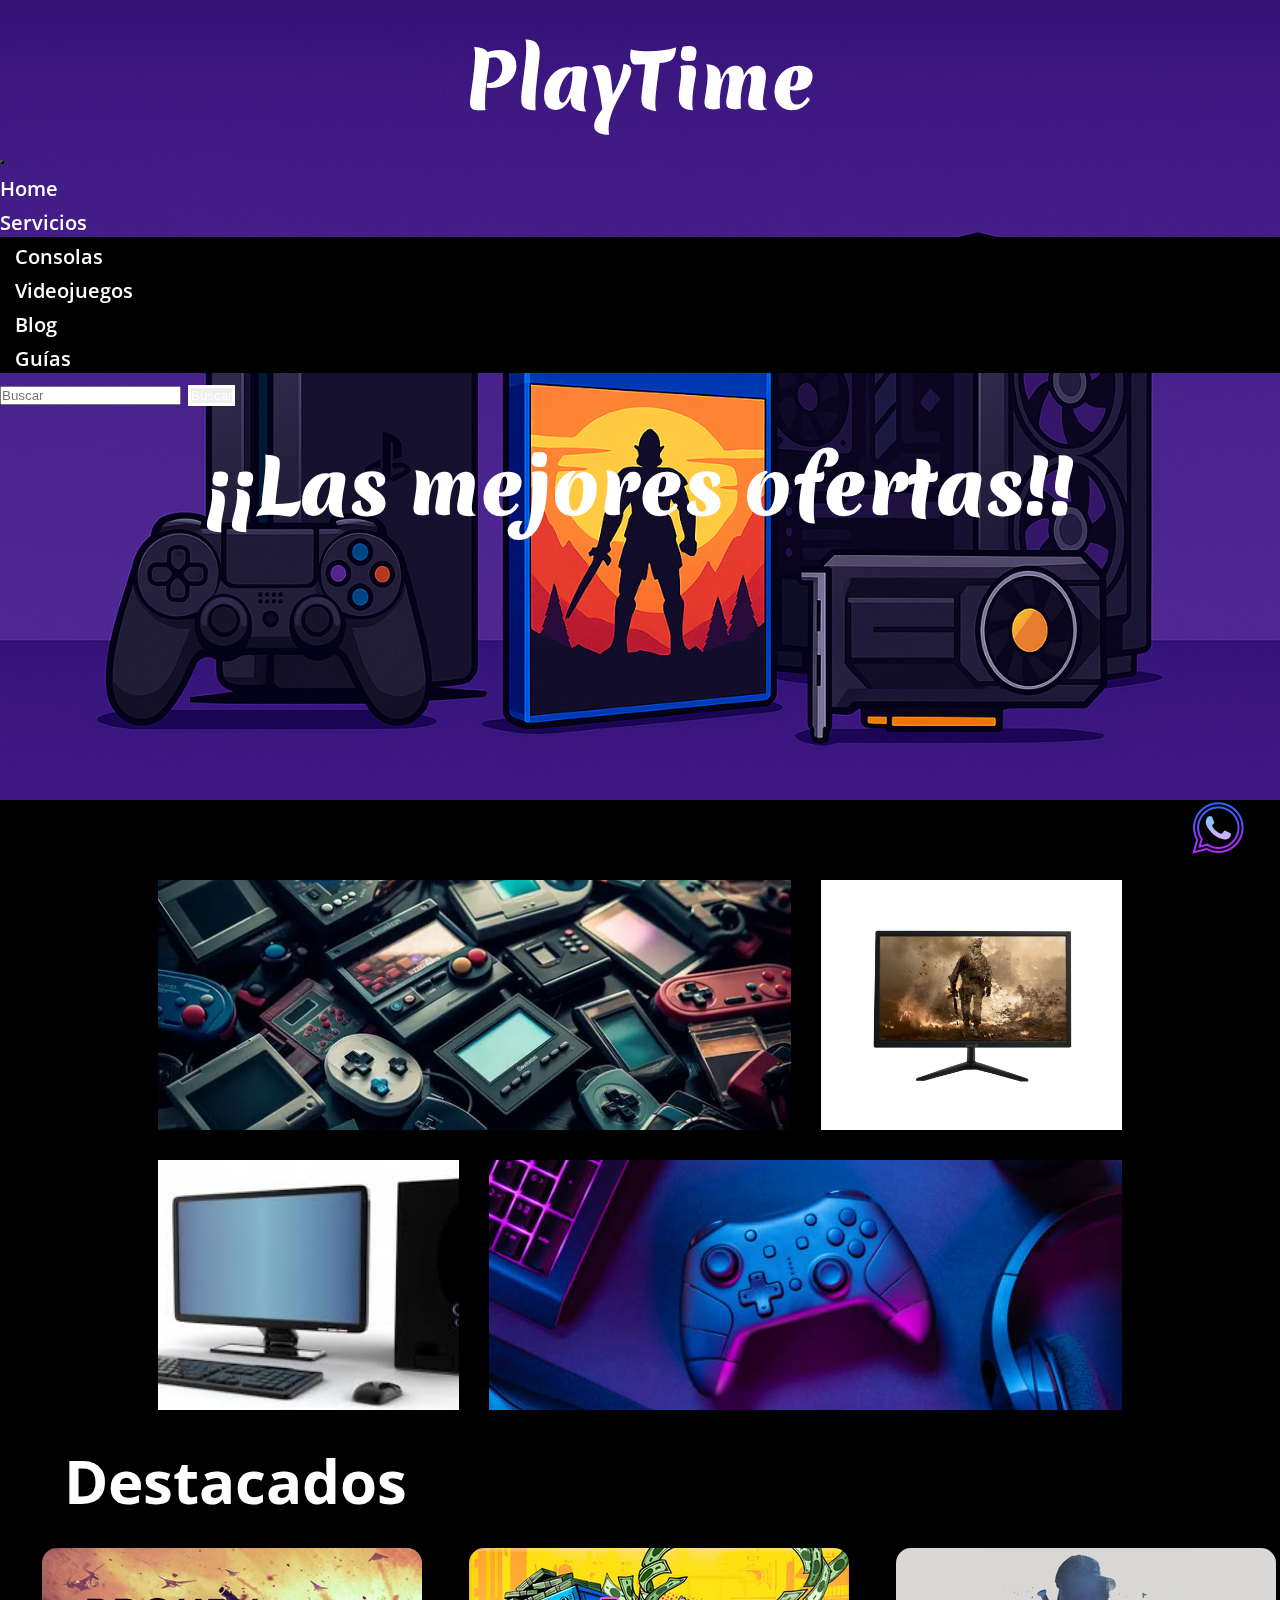
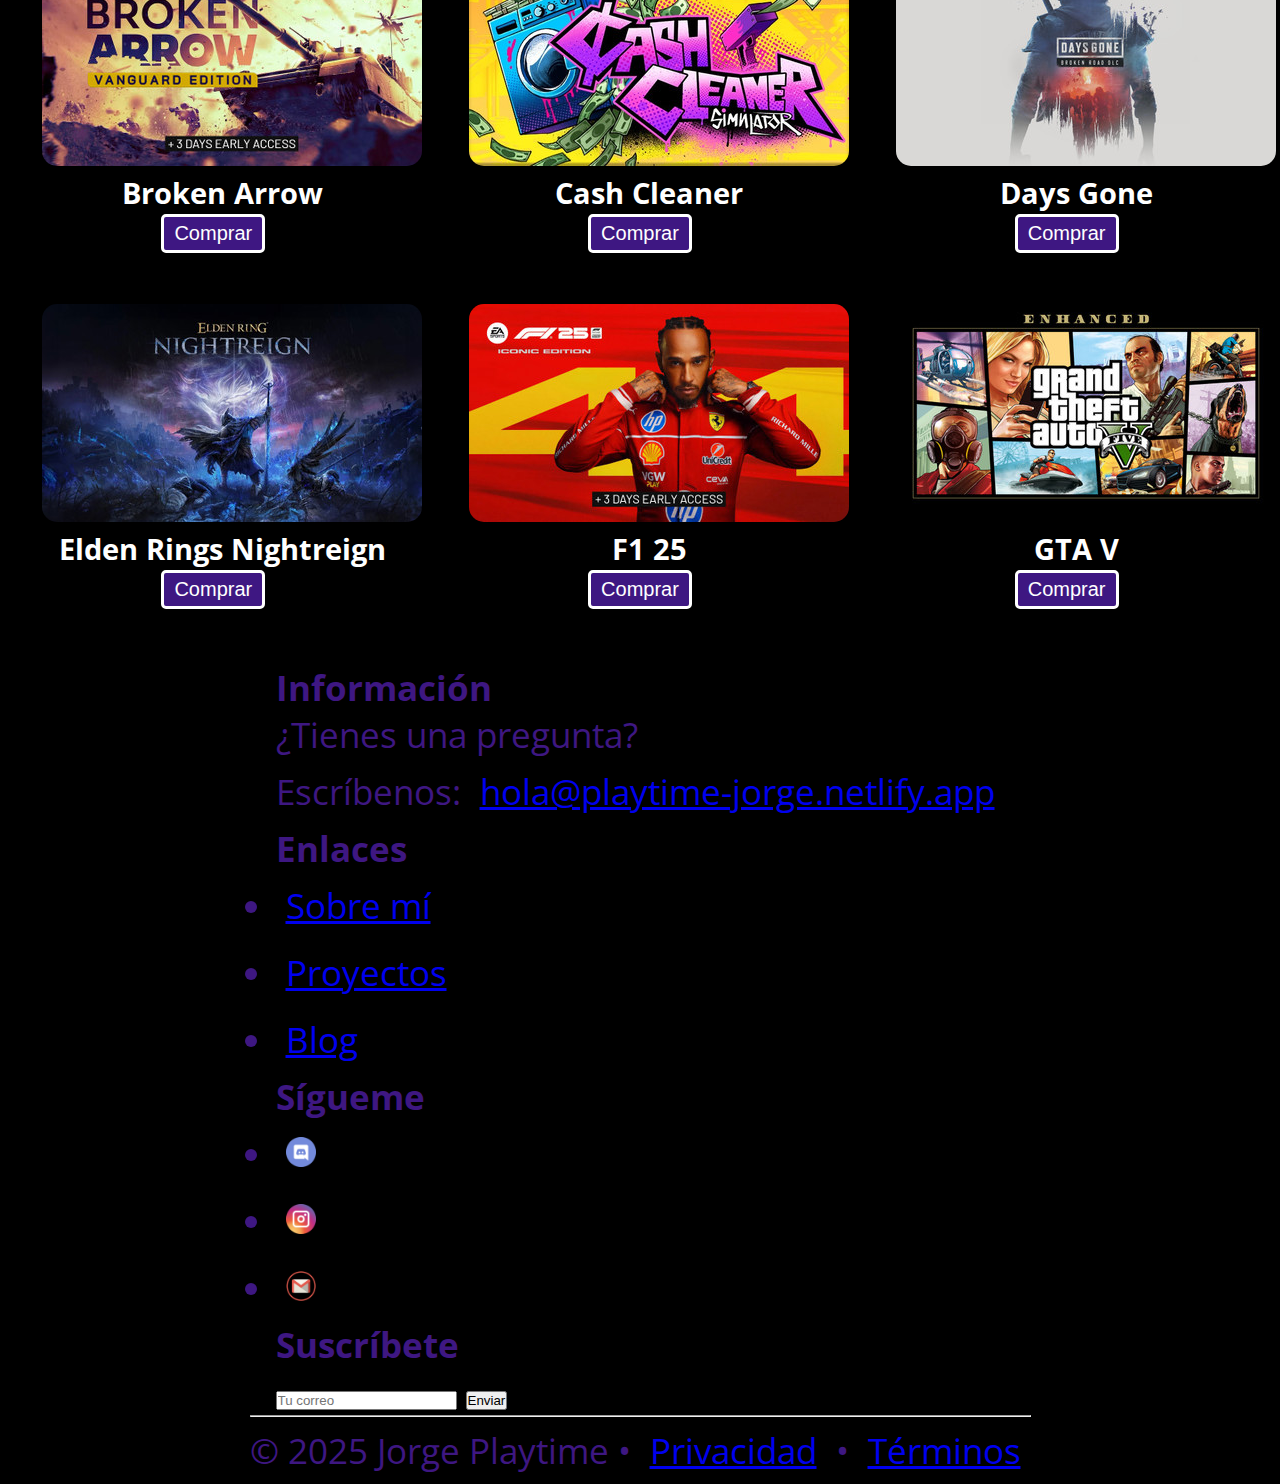
<file: index.html>
<!DOCTYPE html>
<html lang="en">

<head>
    <meta charset="UTF-8" />
    <meta name="viewport" content="width=device-width, initial-scale=1.0" />
    <link rel="icon" href="./img/favicon.png">
    <meta name="description"
        content="PlayTime es tu tienda online para comprar videojuegos y consolas con las mejores ofertas. Descubre títulos como GTA V, Elden Ring, Days Gone y muchos más." />
    <meta name="keywords"
        content="videojuegos, consolas, ofertas videojuegos, PlayStation, instant gaming, Nintendo, comprar juegos, GTA V, Elden Ring, Days Gone, tienda de videojuegos, PlayTime" />
    <meta name="description"
        content="PlayTime es tu tienda online para comprar videojuegos y consolas con las mejores ofertas. Descubre títulos como GTA V, Elden Ring, Days Gone y muchos más." />
    <title>Ofertas de Videojuegos y Consolas</title>
    <link href="https://cdn.jsdelivr.net/npm/bootstrap@5.3.6/dist/css/bootstrap.min.css" rel="stylesheet"
        integrity="sha384-4Q6Gf2aSP4eDXB8Miphtr37CMZZQ5oXLH2yaXMJ2w8e2ZtHTl7GptT4jmndRuHDT" crossorigin="anonymous" />
    <link rel="stylesheet" href="./css/style.css"> <!--CSS-->
</head>

<body>
    <header class="home-header">
        <!--Navegador-->
        <nav class="navbar navbar-expand-lg">
            <div class="container-fluid">
                <a class="navbar-white" href="#">
                    <h1>PlayTime</h1>
                </a>
                <button class="navbar-toggler" type="button" data-bs-toggle="collapse"
                    data-bs-target="#navbarSupportedContent" aria-controls="navbarSupportedContent"
                    aria-expanded="false" aria-label="Toggle navigation">
                    <span class="navbar-toggler-icon "></span>
                </button>
                <div class="collapse navbar-collapse" id="navbarSupportedContent">
                    <ul class="navbar-nav me-auto mb-2 mb-lg-0">
                        <li class="nav-item">
                            <a class="nav-link active underline" aria-current="page" href="./index.html">Home</a>
                        </li>
                        <li class="nav-item dropdown">
                            <a class="nav-link dropdown-toggle underline" href="#" role="button"
                                data-bs-toggle="dropdown" aria-expanded="false">Servicios</a>
                            <ul class="dropdown-menu">
                                <li>
                                    <a class="dropdown-item" href="./pages/Consolas.html">Consolas</a>
                                </li>
                                <li>
                                    <a class="dropdown-item" href="./pages/Videojuegos.html">Videojuegos</a>
                                </li>
                                <li>
                                    <a class="dropdown-item" href="./pages/Blog.html">Blog</a>
                                </li>
                                <li>
                                    <a class="dropdown-item" href="./pages/Guias.html">Guías</a>
                                </li>
                            </ul>
                        </li>
                    </ul>
                    <form class="d-flex" role="search">
                        <input class="form-control me-2" type="search" placeholder="Buscar" aria-label="Search" />
                        <button class="btn boton" type="submit">
                            Buscar
                        </button>
                    </form>
                </div>
            </div>
        </nav>
        <h1>¡¡Las mejores ofertas!!</h1>
    </header>
    <main class="header-main">
        <section class="grids-header">
            <img class="grids-span" src="./img/grids1.jpg" alt="mandos de consolas">
            <img src="./img/grids3.jpg" alt="monitor de computadora">
            <img src="./img/grids4.jfif" alt="pc de escritorio">
            <img class="grids-span" src="./img/grids2.jpg" alt="mando de consola ">
        </section>
        <h2>Destacados</h2>
        <section class="hero">
            <article>
                <img src="./img/destacados1.jpg" alt="juego broken arrow" />
                <h3>Broken Arrow</h3>
                <button>Comprar</button>
            </article>
            <article>
                <img src="./img/destacados2.jpg" alt="juego cash cleaner" />
                <h3>Cash Cleaner</h3>
                <button>Comprar</button>
            </article>
            <article>
                <img src="./img/destacados3.jpg" alt="juego days gone" />
                <h3>Days Gone</h3>
                <button>Comprar</button>
            </article>
        </section>
        <section class="hero">
            <article>
                <img src="./img/destacados4.jpg" alt="juego elden rings nightreign" />
                <h3>Elden Rings Nightreign</h3>
                <button>Comprar</button>
            </article>
            <article>
                <img src="./img/destacados5.jpg" alt="juego F1 25" />
                <h3>F1 25</h3>
                <button>Comprar</button>
            </article>
            <article>
                <img src="./img/destacados6.jpg" alt="juego GTA V" />
                <h3>GTA V</h3>
                <button>Comprar</button>
            </article>
        </section>
    </main>
    <footer class="site-footer">
        <section class="footer-top">
            <article class="footer-col">
                <h4>Información</h4>
                <p>¿Tienes una pregunta? <br>
                    Escríbenos: <a href="mailto:hola@playtime-jorge.netlify.app">hola@playtime-jorge.netlify.app</a>
                </p>
            </article>
            <article class="footer-col">
                <h4>Enlaces</h4>
                <ul>
                    <li><a href="/sobre-mi">Sobre mí</a></li>
                    <li><a href="/proyectos">Proyectos</a></li>
                    <li><a href="/blog">Blog</a></li>
                </ul>
            </article>
            <article class="footer-col">
                <h4>Sígueme</h4>
                <ul class="social-icons">
                    <li><a href="Discord" aria-label="Discord"><i class="icon-discord"></i><img src="./img/discord.png"
                                width="30px" height="30px" alt="Discord" /></a></li>
                    <li><a href="Instragram" aria-label="Instagram"><i class="icon-instagram"></i><img
                                src="./img/instagram.png" width="30px" height="30px" alt="Instagram" /></a></li>
                    <li><a href="Gmail" aria-label="Gmail"><i class="icon-gmail"></i><img src="./img/gmail.png"
                                width="30px" height="30px" alt="gmail" /></a></li>
                </ul>
                <h4>Suscríbete</h4>
                <form action="#" method="post" class="subscribe-form">
                    <input type="email" placeholder="Tu correo" required>
                    <button type="submit">Enviar</button>
                </form>
            </article>
        </section>
        <section class="footer-bottom">
            <hr>
            <p>© 2025 Jorge Playtime • <a href="/privacidad">Privacidad</a> • <a href="/terminos">Términos</a></p>
        </section>
        <section class="wsp">
            <a href=""><img src="./img/wsp.png" alt="WhatsApp" /></a>
        </section>
    </footer>
    <script src="https://cdn.jsdelivr.net/npm/bootstrap@5.3.6/dist/js/bootstrap.bundle.min.js"
        integrity="sha384-j1CDi7MgGQ12Z7Qab0qlWQ/Qqz24Gc6BM0thvEMVjHnfYGF0rmFCozFSxQBxwHKO"
        crossorigin="anonymous"></script>
</body>

</html>
</file>
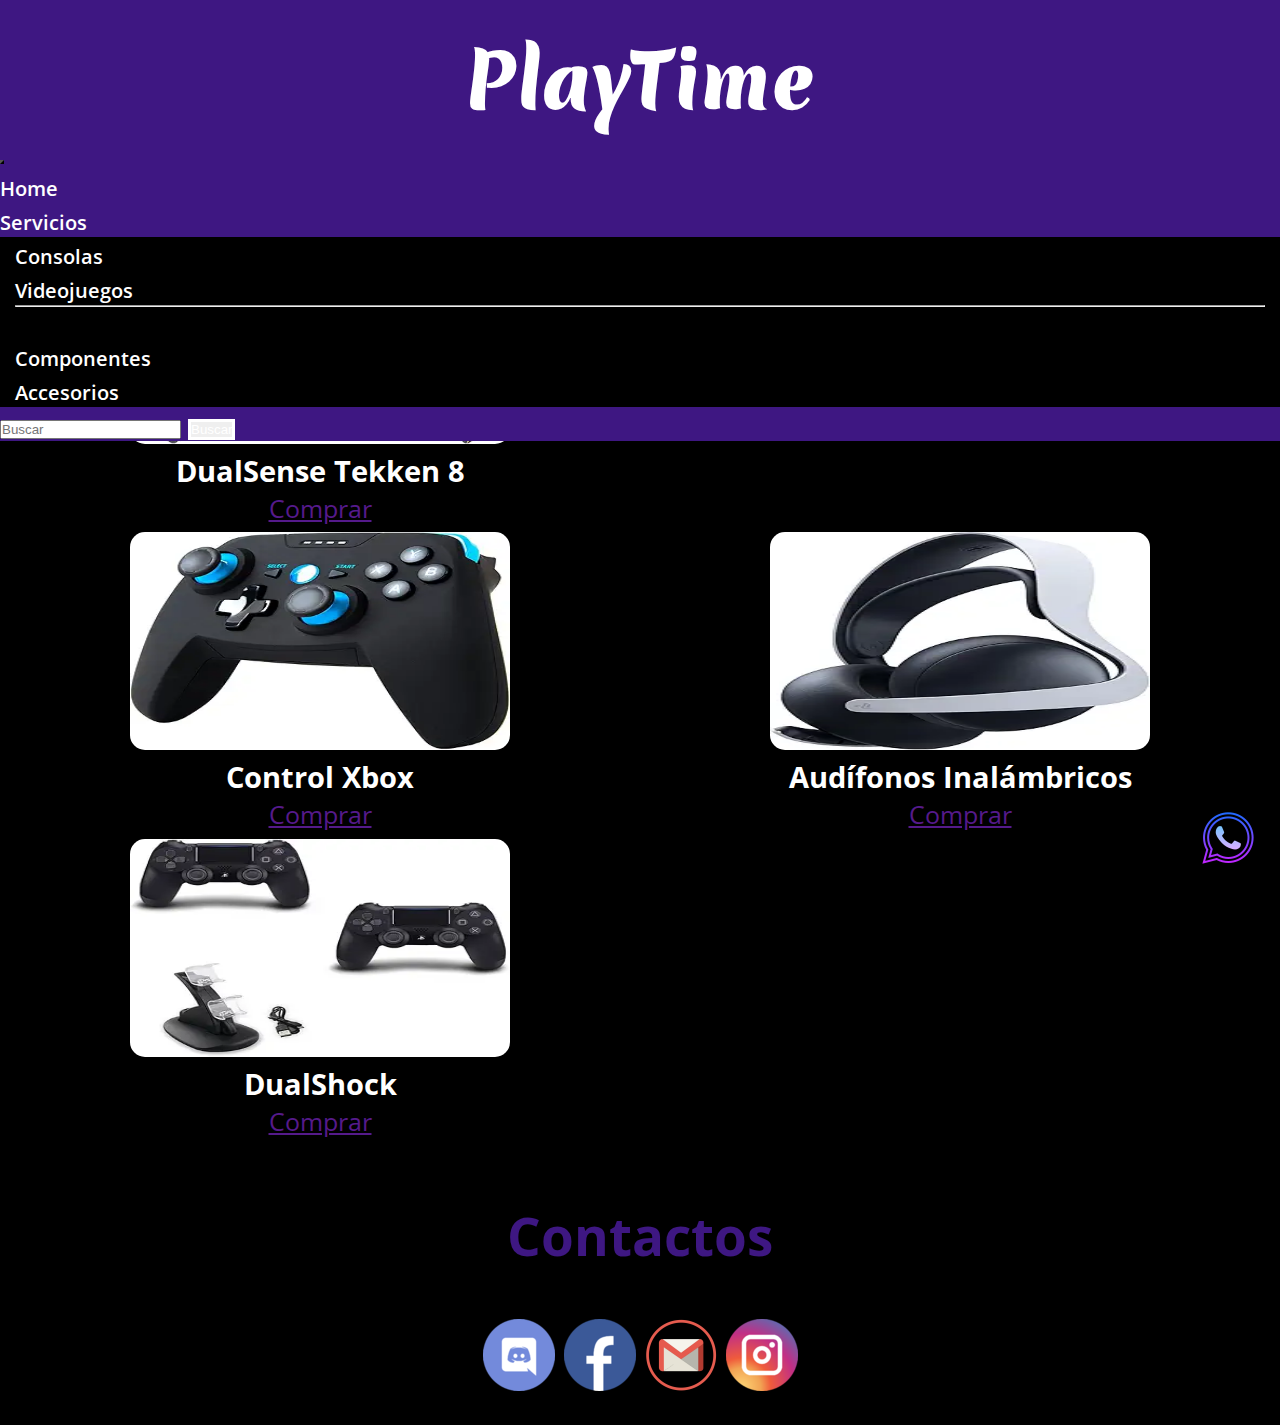
<file: pages/Accesorios.html>
<!DOCTYPE html>
<html lang="en">

<head>
    <meta charset="UTF-8">
    <meta name="viewport" content="width=device-width, initial-scale=1.0">
    <title>Document</title>
    <link href="https://cdn.jsdelivr.net/npm/bootstrap@5.3.6/dist/css/bootstrap.min.css" rel="stylesheet"
        integrity="sha384-4Q6Gf2aSP4eDXB8Miphtr37CMZZQ5oXLH2yaXMJ2w8e2ZtHTl7GptT4jmndRuHDT" crossorigin="anonymous" />
    <link rel="stylesheet" href="../css/style.css"> <!--CSS-->
</head>

<body>
    <header class="pages-height">
        <nav class="navbar navbar-expand-lg back-color">
            <div class="container-fluid">
                <a class="navbar-white" href="#">
                    <h1>PlayTime</h1>
                </a>
                <button class="navbar-toggler" type="button" data-bs-toggle="collapse"
                    data-bs-target="#navbarSupportedContent" aria-controls="navbarSupportedContent"
                    aria-expanded="false" aria-label="Toggle navigation">
                    <span class="navbar-toggler-icon "></span>
                </button>
                <div class="collapse navbar-collapse" id="navbarSupportedContent">
                    <ul class="navbar-nav me-auto mb-2 mb-lg-0">
                        <li class="nav-item">
                            <a class="nav-link active" aria-current="page" href="../index.html">Home</a>
                        </li>
                        <li class="nav-item dropdown">
                            <a class="nav-link dropdown-toggle" href="#" role="button" data-bs-toggle="dropdown"
                                aria-expanded="false">
                                Servicios
                            </a>
                            <ul class="dropdown-menu">
                                <li><a class="dropdown-item" href="./Consolas.html">Consolas</a></li>
                                <li>
                                    <a class="dropdown-item" href="./Videojuegos.html">Videojuegos</a>
                                </li>
                                <li>
                                    <hr class="dropdown-divider" />
                                </li>
                                <li>
                                    <a class="dropdown-item" href="./Componentes.html">Componentes</a>
                                </li>
                                <li>
                                    <a class="dropdown-item" href="./Accesorios.html">Accesorios</a>
                                </li>
                            </ul>
                        </li>
                    </ul>
                    <form class="d-flex" role="search">
                        <input class="form-control me-2" type="search" placeholder="Buscar" aria-label="Search" />
                        <button class="btn boton" type="submit">
                            Buscar
                        </button>
                    </form>
                </div>
            </div>
        </nav>
    </header>
    <main class="hero">
        <div class="consola">
            <article>
                <img src="../img/consola1.webp" alt="">
                <h3>DualSense Tekken 8</h3>
                <a href="">Comprar</a>
            </article>
            <article>
                <img src="../img/consola10.webp" alt="">
                <h3>Control Xbox</h3>
                <a href="">Comprar</a>
            </article>
            <article>
                <img src="../img/consola9.webp" alt="">
                <h3>DualShock</h3>
                <a href="">Comprar</a>
            </article>
        </div>
        <div class="consola">
            <article>
                <img src="../img/consola6.webp" alt="">
                <h3>Audífonos Inalámbricos</h3>
                <a href="">Comprar</a>
            </article>
        </div>
    </main>
    <footer>
        <h2>Contactos</h2>
        <div>
            <a href=""><img src="../img/discord.png" alt=""></a>
            <a href=""><img src="../img/facebook.png" alt=""></a>
            <a href=""><img src="../img/gmail.png" alt=""></a>
            <a href=""><img src="../img/instagram.png" alt=""></a>
        </div>
        <div class="wsp">
            <a href=""><img src="../img/wsp.png" alt=""></a>
        </div>
    </footer>
    <script src="https://cdn.jsdelivr.net/npm/bootstrap@5.3.6/dist/js/bootstrap.bundle.min.js"
        integrity="sha384-j1CDi7MgGQ12Z7Qab0qlWQ/Qqz24Gc6BM0thvEMVjHnfYGF0rmFCozFSxQBxwHKO"
        crossorigin="anonymous"></script>

</body>

</html>
</file>
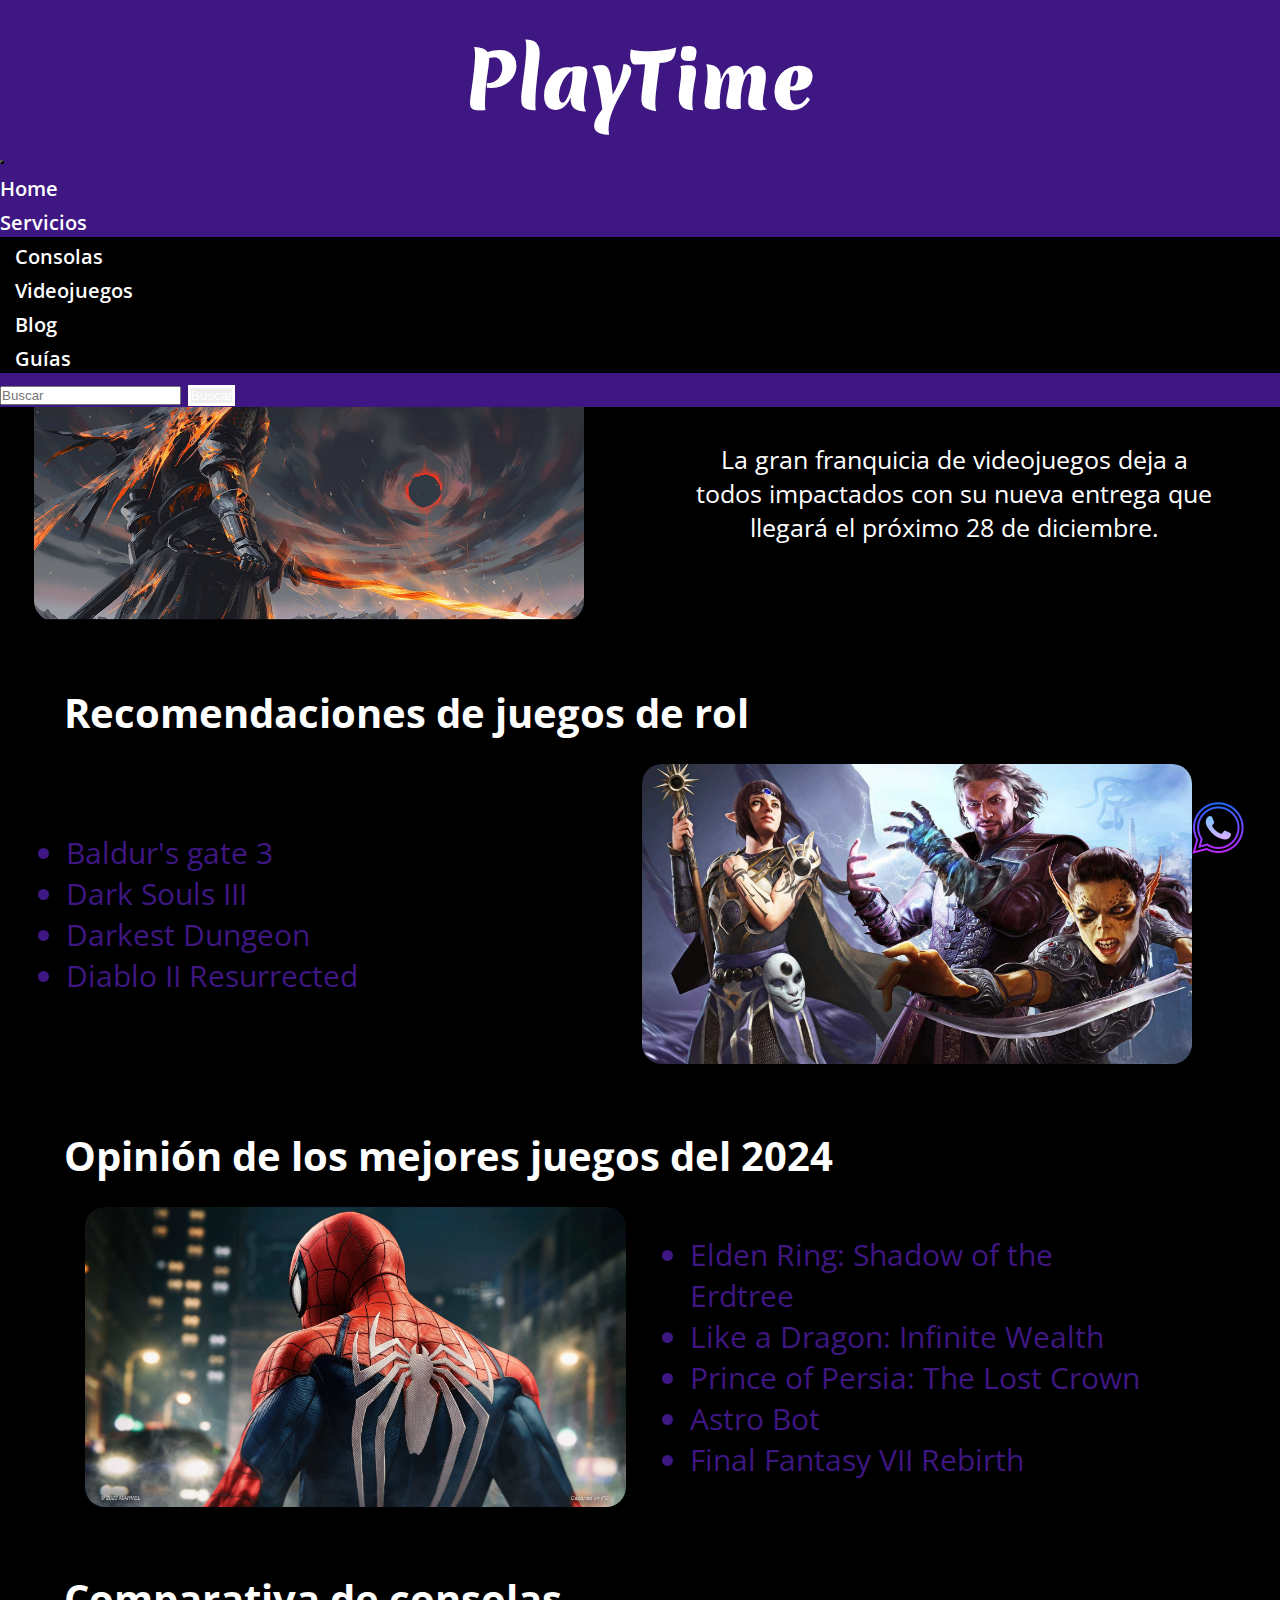
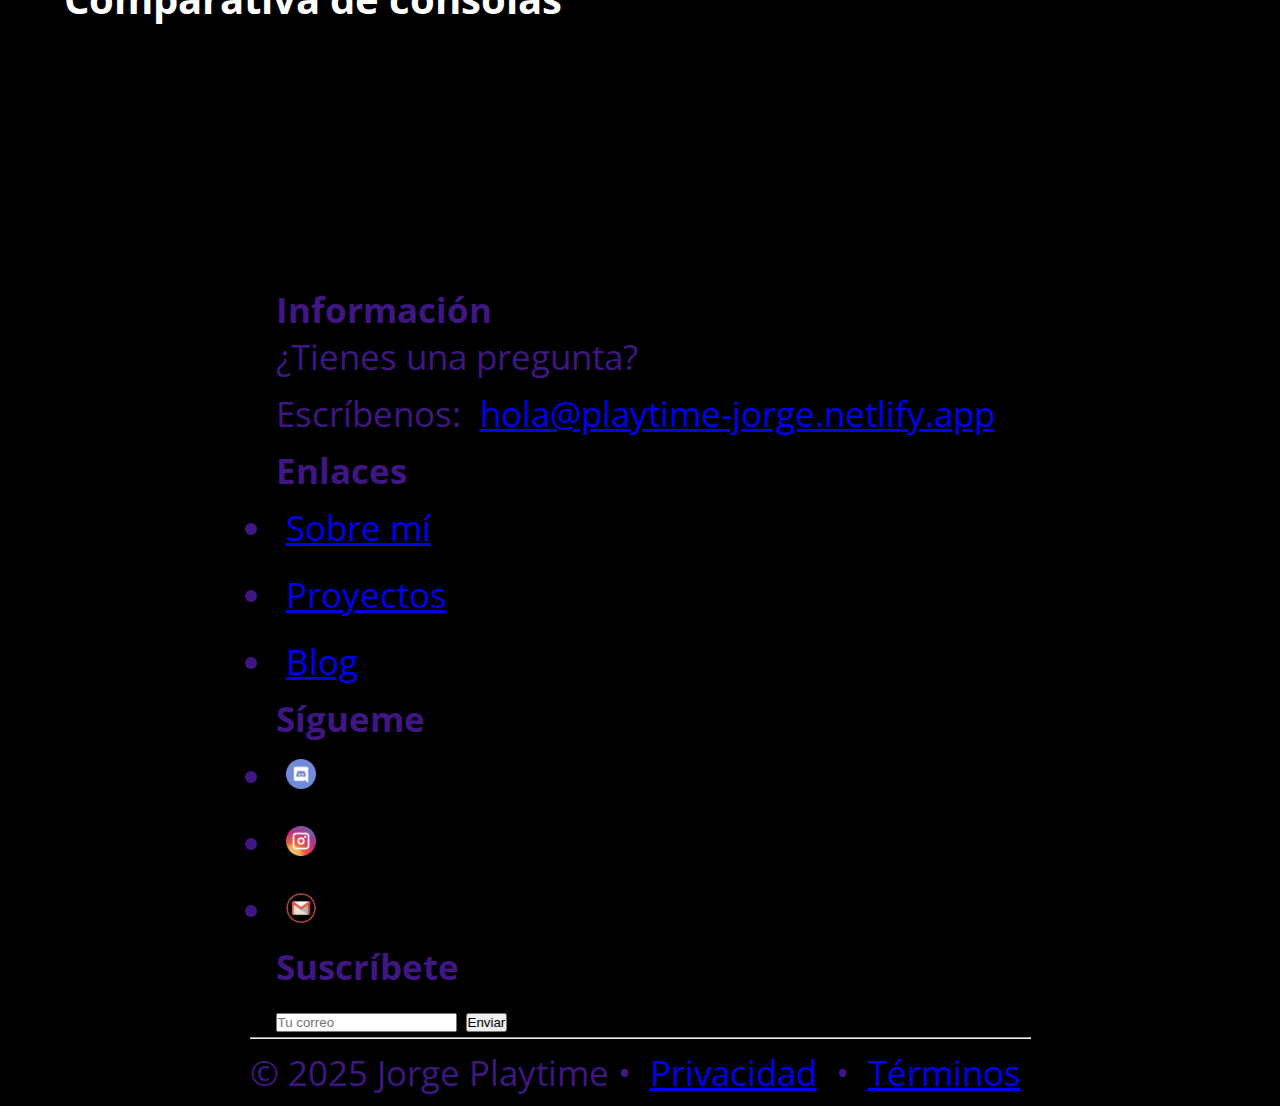
<file: pages/Blog.html>
<!DOCTYPE html>
<html lang="en">

<head>
    <meta charset="UTF-8">
    <meta name="viewport" content="width=device-width, initial-scale=1.0">
    <link rel="icon" href="../img/favicon.png">
    <meta name="description"
        content="Descubre las últimas noticias de videojuegos en el Blog de PlayTime. Opiniones, recomendaciones de juegos de rol y análisis de consolas con videos exclusivos." />
    <meta name="keywords"
        content="noticias videojuegos, blog videojuegos, juegos de rol, comparativa consolas, Dark Souls IV, recomendaciones juegos 2024, Elden Ring, PlayTime Blog" />
    <title>Noticias y Recomendaciones de Videojuegos</title>
    <link href="https://cdn.jsdelivr.net/npm/bootstrap@5.3.6/dist/css/bootstrap.min.css" rel="stylesheet"
        integrity="sha384-4Q6Gf2aSP4eDXB8Miphtr37CMZZQ5oXLH2yaXMJ2w8e2ZtHTl7GptT4jmndRuHDT" crossorigin="anonymous" />
    <link rel="stylesheet" href="../css/style.css"> <!--CSS-->
</head>

<body>
    <header class="pages-height">
        <nav class="navbar navbar-expand-lg back-color">
            <div class="container-fluid">
                <a class="navbar-white" href="#">
                    <h1>PlayTime</h1>
                </a>
                <button class="navbar-toggler" type="button" data-bs-toggle="collapse"
                    data-bs-target="#navbarSupportedContent" aria-controls="navbarSupportedContent"
                    aria-expanded="false" aria-label="Toggle navigation">
                    <span class="navbar-toggler-icon "></span>
                </button>
                <div class="collapse navbar-collapse" id="navbarSupportedContent">
                    <ul class="navbar-nav me-auto mb-2 mb-lg-0">
                        <li class="nav-item">
                            <a class="nav-link active underline" aria-current="page" href="../index.html">Home</a>
                        </li>
                        <li class="nav-item dropdown">
                            <a class="nav-link dropdown-toggle underline" href="#" role="button"
                                data-bs-toggle="dropdown" aria-expanded="false">Servicios</a>
                            <ul class="dropdown-menu">
                                <li><a class="dropdown-item" href="./Consolas.html">Consolas</a></li>
                                <li>
                                    <a class="dropdown-item" href="./Videojuegos.html">Videojuegos</a>
                                </li>
                                <li>
                                    <a class="dropdown-item" href="./Blog.html">Blog</a>
                                </li>
                                <li>
                                    <a class="dropdown-item" href="./Guias.html">Guías</a>
                                </li>
                            </ul>
                        </li>
                    </ul>
                    <form class="d-flex" role="search">
                        <input class="form-control me-2" type="search" placeholder="Buscar" aria-label="Search" />
                        <button class="btn boton" type="submit">
                            Buscar
                        </button>
                    </form>
                </div>
            </div>
        </nav>
    </header>
    <main class="blog">
        <section class="section1">
            <article class="article1">
                <h3>Últimas noticias</h3>
                <img src="../img/noticias.jpg" alt="imagen de dark souls">
            </article>
            <article class="article1">
                <h3>Nuevo trailer de la saga souls "Dark Souls IV"</h3>
                <p>La gran franquicia de videojuegos deja a todos impactados con su nueva entrega que llegará el próximo
                    28 de diciembre.</p>
            </article>
        </section>
        <section>
            <h4>Recomendaciones de juegos de rol</h4>
            <article>
                <ul>
                    <li>Baldur's gate 3</li>
                    <li>Dark Souls III</li>
                    <li>Darkest Dungeon</li>
                    <li>Diablo II Resurrected</li>
                </ul>
                <img src="../img/noticias2.jpg" alt="imagen de baldur's gate 3">
            </article>
        </section>
        <section>
            <h4>Opinión de los mejores juegos del 2024</h4>
            <article>
                <img class="blog-section3" src="../img/noticia3.jpeg" alt="imagen de spiderman">
                <ul>
                    <li>Elden Ring: Shadow of the Erdtree</li>
                    <li>Like a Dragon: Infinite Wealth</li>
                    <li>Prince of Persia: The Lost Crown</li>
                    <li>Astro Bot</li>
                    <li>Final Fantasy VII Rebirth</li>
                </ul>
            </article>
        </section>
        <section>
            <h4>Comparativa de consolas</h4>
            <iframe width="300" height="200" src="https://www.youtube.com/embed/olwJYJc08wk?si=ARK-fslrvk5Sndnz"
                title="YouTube video player" frameborder="0"
                allow="accelerometer; autoplay; clipboard-write; encrypted-media; gyroscope; picture-in-picture; web-share"
                referrerpolicy="strict-origin-when-cross-origin" allowfullscreen></iframe>
            <iframe width="300" height="200" src="https://www.youtube.com/embed/K5jpfv6zbMg?si=SwjQGbfcvypNCiMU"
                title="YouTube video player" frameborder="0"
                allow="accelerometer; autoplay; clipboard-write; encrypted-media; gyroscope; picture-in-picture; web-share"
                referrerpolicy="strict-origin-when-cross-origin" allowfullscreen></iframe>
            <iframe width="300" height="200" src="https://www.youtube.com/embed/We-WbcKkz7w?si=ORfOgaws01vTHol3"
                title="YouTube video player" frameborder="0"
                allow="accelerometer; autoplay; clipboard-write; encrypted-media; gyroscope; picture-in-picture; web-share"
                referrerpolicy="strict-origin-when-cross-origin" allowfullscreen></iframe>
        </section>
    </main>
    <footer class="site-footer">
        <section class="footer-top">
            <article class="footer-col">
                <h4>Información</h4>
                <p>¿Tienes una pregunta? <br>
                    Escríbenos: <a href="mailto:hola@playtime-jorge.netlify.app">hola@playtime-jorge.netlify.app</a>
                </p>
            </article>
            <article class="footer-col">
                <h4>Enlaces</h4>
                <ul>
                    <li><a href="/sobre-mi">Sobre mí</a></li>
                    <li><a href="/proyectos">Proyectos</a></li>
                    <li><a href="/blog">Blog</a></li>
                </ul>
            </article>
            <article class="footer-col">
                <h4>Sígueme</h4>
                <ul class="social-icons">
                    <li><a href="Discord" aria-label="Discord"><i class="icon-discord"></i><img src="../img/discord.png"
                                width="30px" height="30px" alt="Discord" /></a></li>
                    <li><a href="Instragram" aria-label="Instagram"><i class="icon-instagram"></i><img
                                src="../img/instagram.png" width="30px" height="30px" alt="Instagram" /></a></li>
                    <li><a href="Gmail" aria-label="Gmail"><i class="icon-gmail"></i><img src="../img/gmail.png"
                                width="30px" height="30px" alt="Gmail" /></a></li>
                </ul>
                <h4>Suscríbete</h4>
                <form action="#" method="post" class="subscribe-form">
                    <input type="email" placeholder="Tu correo" required>
                    <button type="submit">Enviar</button>
                </form>
            </article>
        </section>
        <section class="footer-bottom">
            <hr>
            <p>© 2025 Jorge Playtime • <a href="/privacidad">Privacidad</a> • <a href="/terminos">Términos</a></p>
        </section>
        <section class="wsp">
            <a href=""><img src="../img/wsp.png" alt="WhatsApp" /></a>
        </section>
    </footer>
    <script src="https://cdn.jsdelivr.net/npm/bootstrap@5.3.6/dist/js/bootstrap.bundle.min.js"
        integrity="sha384-j1CDi7MgGQ12Z7Qab0qlWQ/Qqz24Gc6BM0thvEMVjHnfYGF0rmFCozFSxQBxwHKO"
        crossorigin="anonymous"></script>

</body>

</html>
</file>
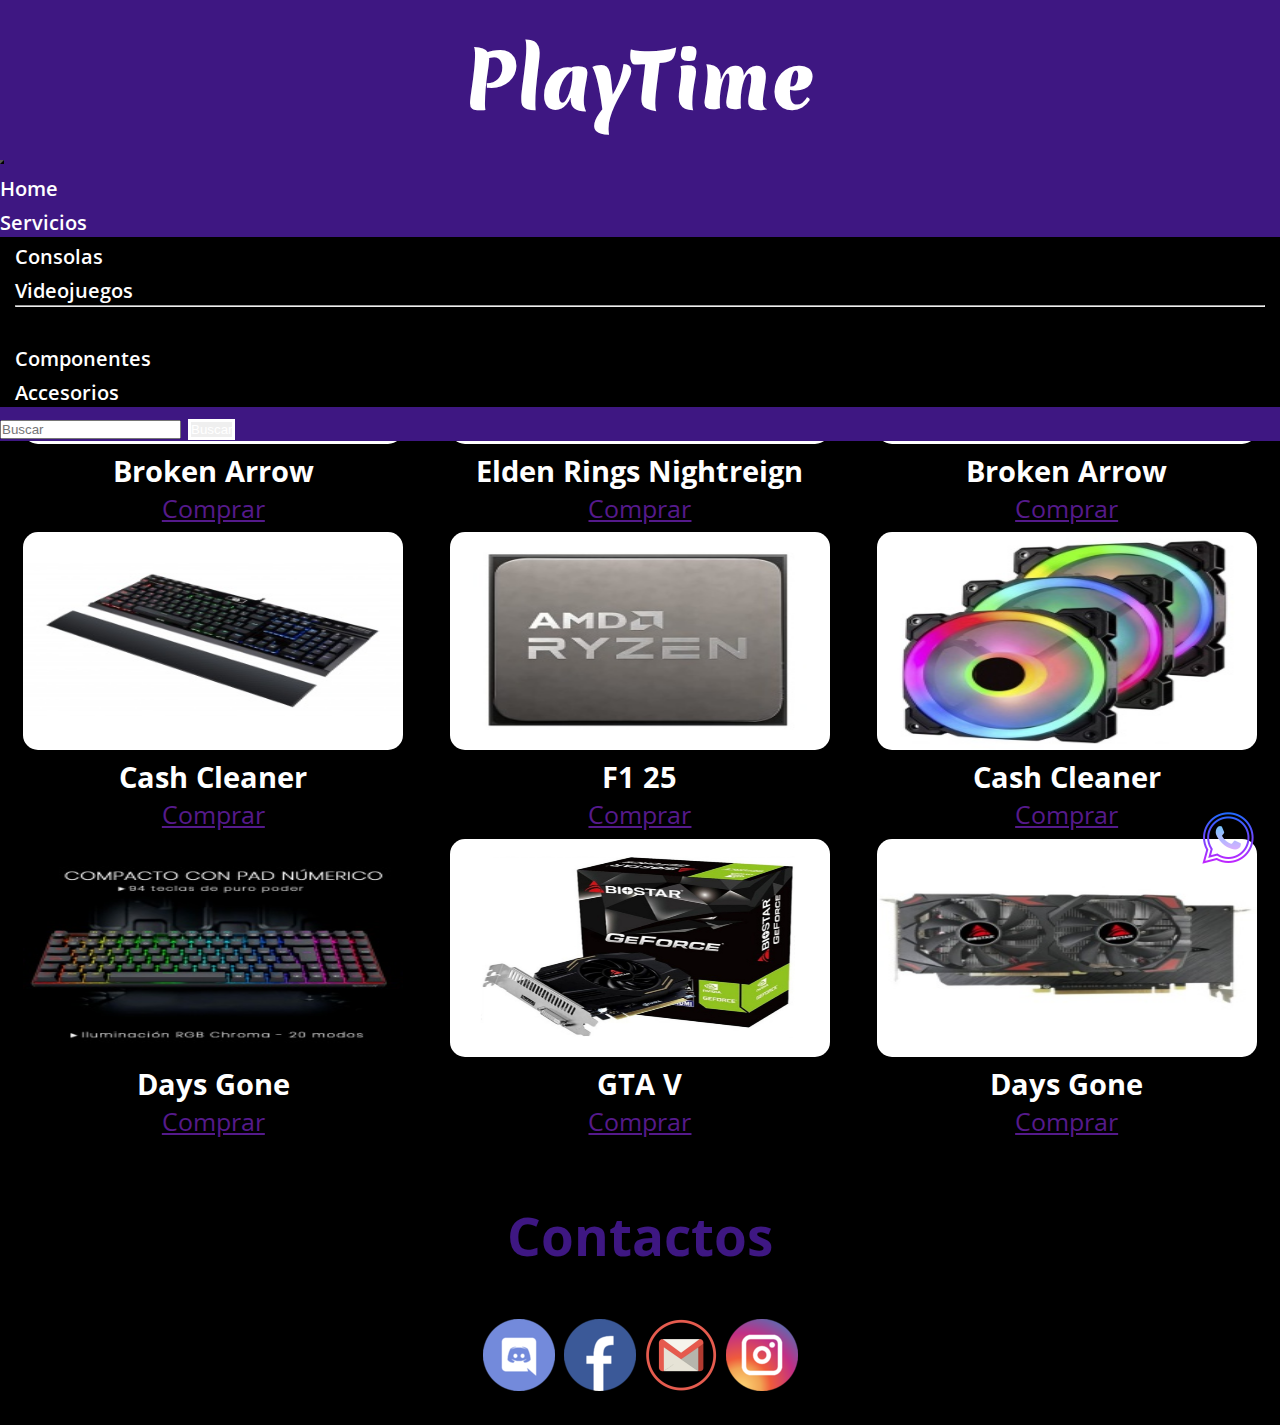
<file: pages/Componentes.html>
<!DOCTYPE html>
<html lang="en">
<head>
    <meta charset="UTF-8">
    <meta name="viewport" content="width=device-width, initial-scale=1.0">
    <title>Document</title>
    <link href="https://cdn.jsdelivr.net/npm/bootstrap@5.3.6/dist/css/bootstrap.min.css" rel="stylesheet"
        integrity="sha384-4Q6Gf2aSP4eDXB8Miphtr37CMZZQ5oXLH2yaXMJ2w8e2ZtHTl7GptT4jmndRuHDT" crossorigin="anonymous" />
    <link rel="stylesheet" href="../css/style.css"> <!--CSS-->
</head>
<body>
    <header class="pages-height">
        <nav class="navbar navbar-expand-lg back-color">
            <div class="container-fluid">
                <a class="navbar-white" href="#">
                    <h1>PlayTime</h1>
                </a>
                <button class="navbar-toggler" type="button" data-bs-toggle="collapse"
                    data-bs-target="#navbarSupportedContent" aria-controls="navbarSupportedContent"
                    aria-expanded="false" aria-label="Toggle navigation">
                    <span class="navbar-toggler-icon "></span>
                </button>
                <div class="collapse navbar-collapse" id="navbarSupportedContent">
                    <ul class="navbar-nav me-auto mb-2 mb-lg-0">
                        <li class="nav-item">
                            <a class="nav-link active" aria-current="page" href="../index.html">Home</a>
                        </li>
                        <li class="nav-item dropdown">
                            <a class="nav-link dropdown-toggle" href="#" role="button" data-bs-toggle="dropdown"
                                aria-expanded="false">
                                Servicios
                            </a>
                            <ul class="dropdown-menu">
                                <li><a class="dropdown-item" href="./Consolas.html">Consolas</a></li>
                                <li>
                                    <a class="dropdown-item" href="./Videojuegos.html">Videojuegos</a>
                                </li>
                                <li>
                                    <hr class="dropdown-divider" />
                                </li>
                                <li>
                                    <a class="dropdown-item" href="./Componentes.html">Componentes</a>
                                </li>
                                <li>
                                    <a class="dropdown-item" href="./Accesorios.html">Accesorios</a>
                                </li>
                            </ul>
                        </li>
                    </ul>
                    <form class="d-flex" role="search">
                        <input class="form-control me-2" type="search" placeholder="Buscar" aria-label="Search" />
                        <button class="btn boton" type="submit">
                            Buscar
                        </button>
                    </form>
                </div>
            </div>
        </nav>
    </header>
    <main class="hero">
        <div class="consola">
            <article>
                <img src="../img/componentes1.jpg" alt="">
                <h3>Broken Arrow</h3> 
                <a href="">Comprar</a>
            </article>
            <article>
                <img src="../img/componentes2.jpg" alt="">
                <h3>Cash Cleaner</h3> 
                <a href="">Comprar</a>
            </article>
            <article>
                <img src="../img/componentes3.jpg" alt="">
                <h3>Days Gone</h3> 
                <a href="">Comprar</a>
            </article>
            </div>
            <div class="consola">
            <article>
                <img src="../img/componentes4.jpg" alt="">
                <h3>Elden Rings Nightreign</h3> 
                <a href="">Comprar</a>
            </article>
            <article>
                <img src="../img/componentes5.jpg" alt="">
                <h3>F1 25</h3> 
                <a href="">Comprar</a>
            </article>
            <article>
                <img src="../img/componentes6.jpg" alt="">
                <h3>GTA V</h3> 
                <a href="">Comprar</a>
            </article>
        </div>
        <div class="consola">
            <article>
                <img src="../img/componentes 7.jpg" alt="">
                <h3>Broken Arrow</h3> 
                <a href="">Comprar</a>
            </article>
            <article>
                <img src="../img/componentes 8.jpg" alt="">
                <h3>Cash Cleaner</h3> 
                <a href="">Comprar</a>
            </article>
            <article>
                <img src="../img/componentes 9.jpg" alt="">
                <h3>Days Gone</h3> 
                <a href="">Comprar</a>
            </article>
            </div>
    </main>
    <footer>
        <h2>Contactos</h2>
        <div>
            <a href=""><img src="../img/discord.png" alt=""></a>
            <a href=""><img src="../img/facebook.png" alt=""></a>
            <a href=""><img src="../img/gmail.png" alt=""></a>
            <a href=""><img src="../img/instagram.png" alt=""></a>
        </div>
        <div class="wsp">
            <a href=""><img src="../img/wsp.png" alt=""></a>
        </div>
    </footer>
    <script src="https://cdn.jsdelivr.net/npm/bootstrap@5.3.6/dist/js/bootstrap.bundle.min.js"
        integrity="sha384-j1CDi7MgGQ12Z7Qab0qlWQ/Qqz24Gc6BM0thvEMVjHnfYGF0rmFCozFSxQBxwHKO"
        crossorigin="anonymous"></script>
    
</body>
</html>
</file>
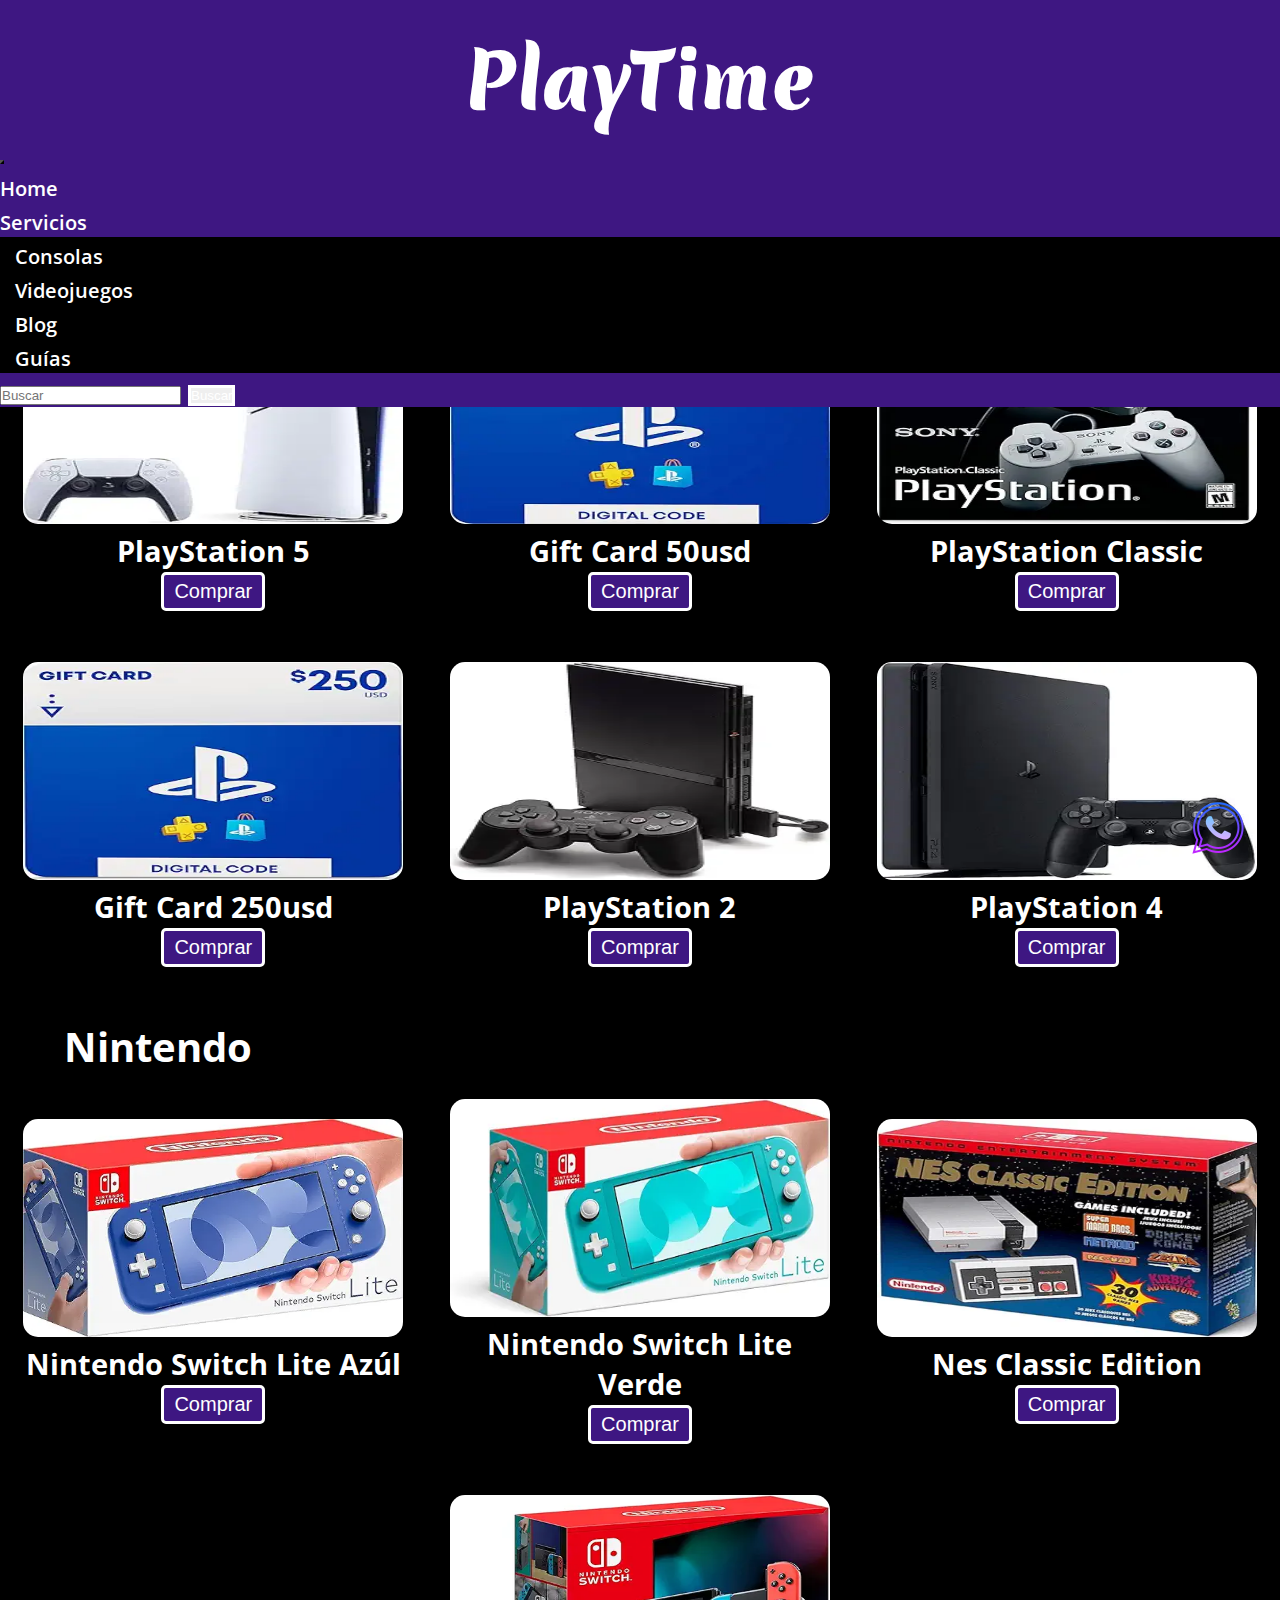
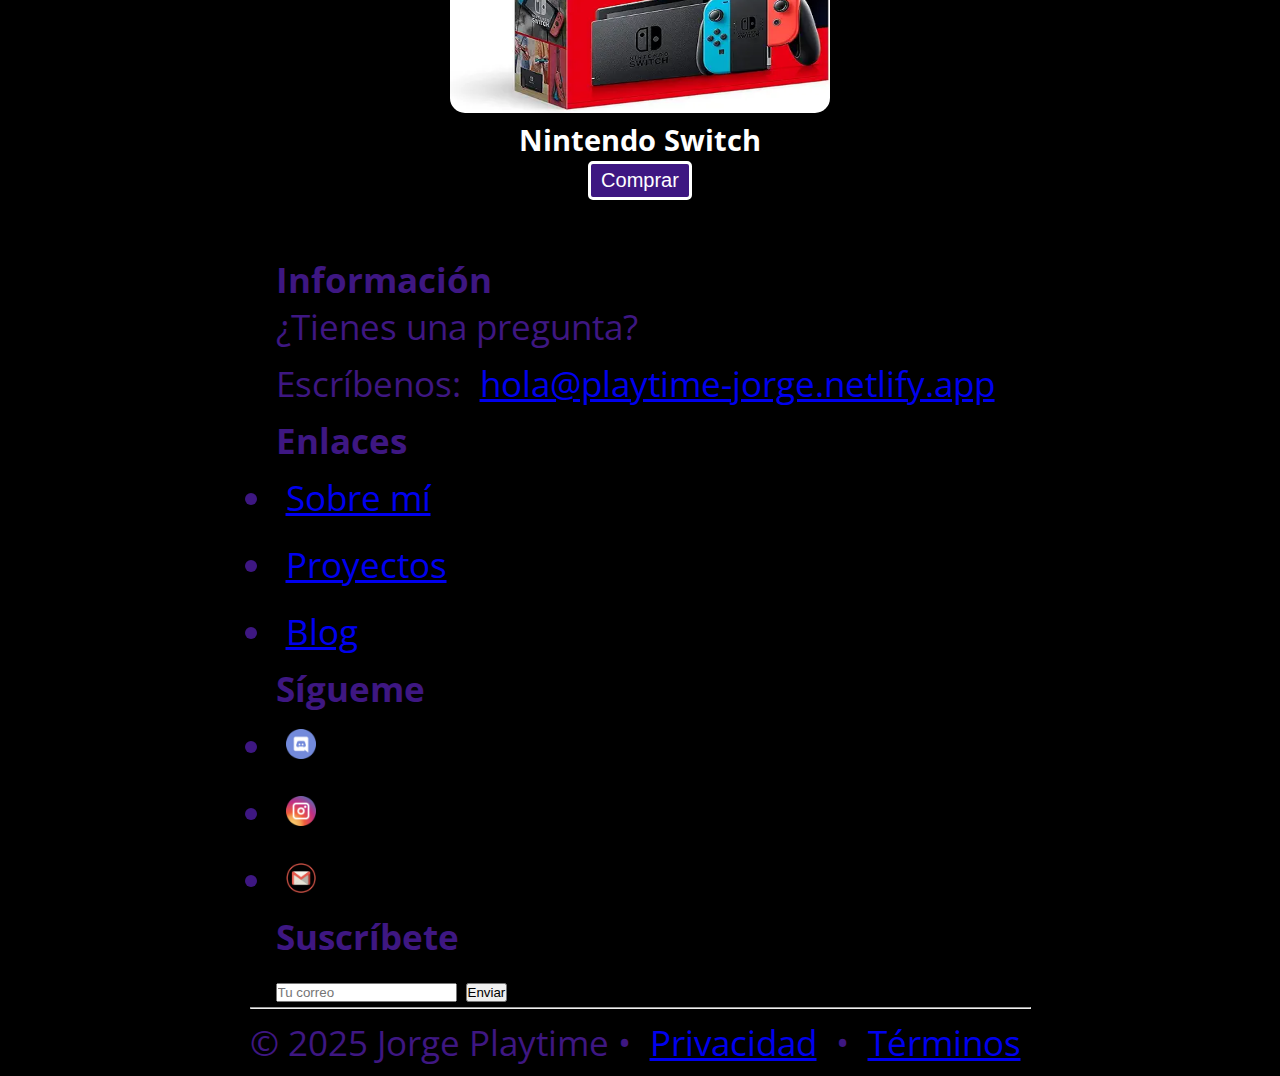
<file: pages/Consolas.html>
<!DOCTYPE html>
<html lang="en">

<head>
    <meta charset="UTF-8">
    <meta name="viewport" content="width=device-width, initial-scale=1.0">
    <link rel="icon" href="../img/favicon.png">
    <meta name="description"
        content="Explora las mejores ofertas en consolas de videojuegos en PlayTime. Desde PlayStation 5 hasta Nintendo Switch y consolas retro como la NES Classic. ¡Compra fácil y rápido!" />
    <meta name="keywords"
        content="consolas PlayStation, consolas Nintendo, comprar PS5, Nintendo Switch, tarjetas regalo PlayStation, consolas retro, PlayTime consolas, NES Classic" />
    <title>Compra PlayStation y Nintendo al Mejor Precio</title>
    <link href="https://cdn.jsdelivr.net/npm/bootstrap@5.3.6/dist/css/bootstrap.min.css" rel="stylesheet"
        integrity="sha384-4Q6Gf2aSP4eDXB8Miphtr37CMZZQ5oXLH2yaXMJ2w8e2ZtHTl7GptT4jmndRuHDT" crossorigin="anonymous" />
    <link rel="stylesheet" href="../css/style.css"> <!--CSS-->
</head>

<body>
    <header class="pages-height">
        <nav class="navbar navbar-expand-lg back-color">
            <div class="container-fluid">
                <a class="navbar-white" href="#">
                    <h1>PlayTime</h1>
                </a>
                <button class="navbar-toggler" type="button" data-bs-toggle="collapse"
                    data-bs-target="#navbarSupportedContent" aria-controls="navbarSupportedContent"
                    aria-expanded="false" aria-label="Toggle navigation">
                    <span class="navbar-toggler-icon "></span>
                </button>
                <div class="collapse navbar-collapse" id="navbarSupportedContent">
                    <ul class="navbar-nav me-auto mb-2 mb-lg-0">
                        <li class="nav-item">
                            <a class="nav-link active underline" aria-current="page" href="../index.html">Home</a>
                        </li>
                        <li class="nav-item dropdown">
                            <a class="nav-link dropdown-toggle underline" href="#" role="button"
                                data-bs-toggle="dropdown" aria-expanded="false">Servicios</a>
                            <ul class="dropdown-menu">
                                <li><a class="dropdown-item" href="./Consolas.html">Consolas</a></li>
                                <li>
                                    <a class="dropdown-item" href="./Videojuegos.html">Videojuegos</a>
                                </li>
                                <li>
                                    <a class="dropdown-item" href="./Blog.html">Blog</a>
                                </li>
                                <li>
                                    <a class="dropdown-item" href="./Guias.html">Guías</a>
                                </li>
                            </ul>
                        </li>
                    </ul>
                    <form class="d-flex" role="search">
                        <input class="form-control me-2" type="search" placeholder="Buscar" aria-label="Search" />
                        <button class="btn boton" type="submit">
                            Buscar
                        </button>
                    </form>
                </div>
            </div>
        </nav>
    </header>
    <main>
        <h2 class="header-main">PlayStation</h2>
        <section class="hero consola">
            <article>
                <img src="../img/consola7.webp" alt="PlayStation 5">
                <h3>PlayStation 5</h3>
                <button>Comprar</button>
            </article>
            <article>
                <img src="../img/consola12.webp" alt="Gift Card 50usd">
                <h3>Gift Card 50usd</h3>
                <button>Comprar</button>
            </article>
            <article>
                <img src="../img/consola3.webp" alt="PlayStation Classic">
                <h3>PlayStation Classic</h3>
                <button>Comprar</button>
            </article>
        </section>
        <section class="hero consola">
            <article>
                <img src="../img/consola14.webp" alt="Gift Card 250usd">
                <h3>Gift Card 250usd</h3>
                <button>Comprar</button>
            </article>
            <article>
                <img src="../img/consola5.webp" alt="PlayStation 2">
                <h3>PlayStation 2</h3>
                <button>Comprar</button>
            </article>
            <article>
                <img src="../img/consola11.webp" alt="PlayStation 4">
                <h3>PlayStation 4</h3>
                <button>Comprar</button>
            </article>
        </section>
        <h2 class="header-main">Nintendo</h2>
        <section class="hero consola">
            <article>
                <img src="../img/nintendo1.webp" alt="Nintendo Switch Lite Azúl">
                <h3>Nintendo Switch Lite Azúl</h3>
                <button>Comprar</button>
            </article>
            <article>
                <img src="../img/nintendo2.webp" alt="">
                <h3>Nintendo Switch Lite Verde</h3>
                <button>Comprar</button>
            </article>
            <article>
                <img src="../img/nintendo3.webp" alt="Nintendo Switch Lite Verde">
                <h3>Nes Classic Edition</h3>
                <button>Comprar</button>
            </article>
        </section>
        <section class="hero consola">
            <article>
                <img src="../img/nintendo6.webp" alt="Nintendo Switch">
                <h3>Nintendo Switch</h3>
                <button>Comprar</button>
            </article>
        </section>
    </main>
    <footer class="site-footer">
        <section class="footer-top">
            <article class="footer-col">
                <h4>Información</h4>
                <p>¿Tienes una pregunta? <br>
                    Escríbenos: <a href="mailto:hola@playtime-jorge.netlify.app">hola@playtime-jorge.netlify.app</a>
                </p>
            </article>
            <article class="footer-col">
                <h4>Enlaces</h4>
                <ul>
                    <li><a href="/sobre-mi">Sobre mí</a></li>
                    <li><a href="/proyectos">Proyectos</a></li>
                    <li><a href="/blog">Blog</a></li>
                </ul>
            </article>
            <article class="footer-col">
                <h4>Sígueme</h4>
                <ul class="social-icons">
                    <li><a href="Discord" aria-label="Discord"><i class="icon-discord"></i><img src="../img/discord.png"
                                width="30px" height="30px" alt="" /></a></li>
                    <li><a href="Instragram" aria-label="Instagram"><i class="icon-instagram"></i><img
                                src="../img/instagram.png" width="30px" height="30px" alt="" /></a></li>
                    <li><a href="Gmail" aria-label="Gmail"><i class="icon-gmail"></i><img src="../img/gmail.png"
                                width="30px" height="30px" alt="" /></a></li>
                </ul>
                <h4>Suscríbete</h4>
                <form action="#" method="post" class="subscribe-form">
                    <input type="email" placeholder="Tu correo" required>
                    <button type="submit">Enviar</button>
                </form>
            </article>
        </section>
        <section class="footer-bottom">
            <hr>
            <p>© 2025 Jorge Playtime • <a href="/privacidad">Privacidad</a> • <a href="/terminos">Términos</a></p>
        </section>
        <section class="wsp">
            <a href=""><img src="../img/wsp.png" alt="WhatsApp" /></a>
        </section>
    </footer>
    <script src="https://cdn.jsdelivr.net/npm/bootstrap@5.3.6/dist/js/bootstrap.bundle.min.js"
        integrity="sha384-j1CDi7MgGQ12Z7Qab0qlWQ/Qqz24Gc6BM0thvEMVjHnfYGF0rmFCozFSxQBxwHKO"
        crossorigin="anonymous"></script>
</body>

</html>
</file>
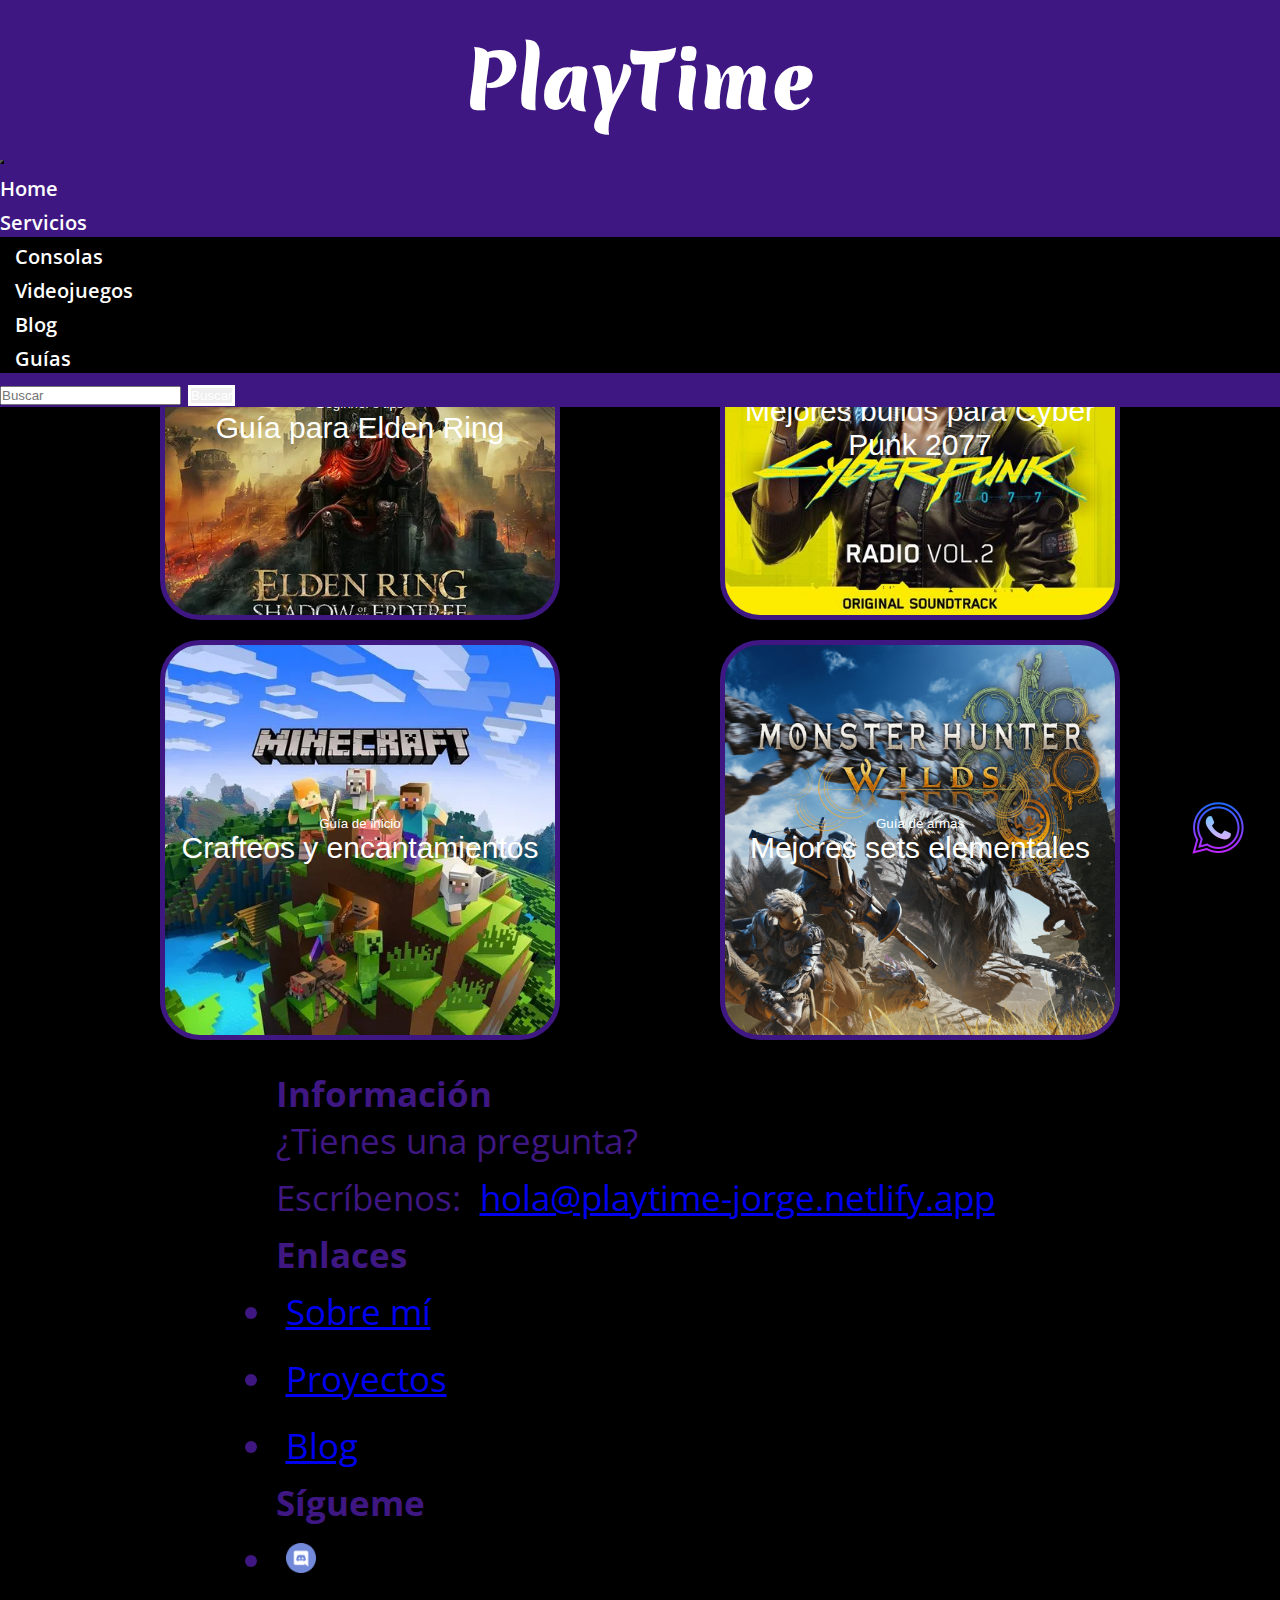
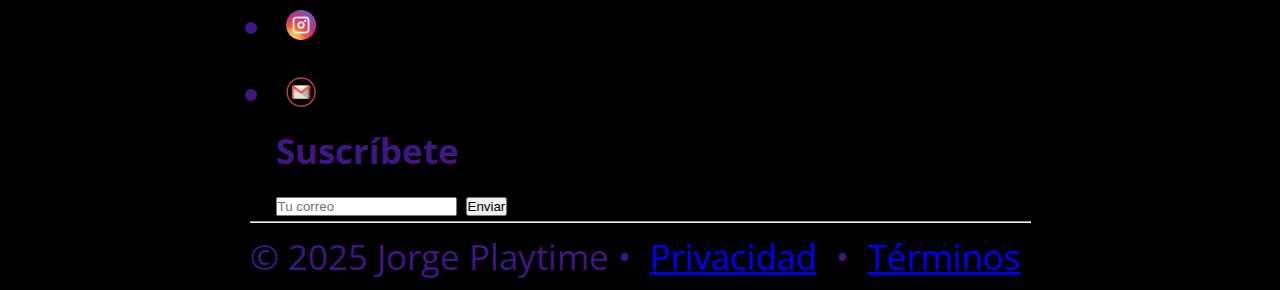
<file: pages/Guias.html>
<!DOCTYPE html>
<html lang="en">

<head>
    <meta charset="UTF-8">
    <meta name="viewport" content="width=device-width, initial-scale=1.0">
    <link rel="icon" href="../img/favicon.png">
    <meta name="description"
        content="Descubre las mejores guías de videojuegos en PlayTime. Desde consejos para Elden Ring hasta builds optimizadas en Cyberpunk 2077. Aprende sobre armas, encantamientos y más." />
    <meta name="keywords"
        content="guías videojuegos, guía Elden Ring, builds Cyberpunk 2077, mejores armas videojuegos, encantamientos, crafteo juegos, tutoriales videojuegos, PlayTime guías" />
    <title>Guías de Videojuegos | Elden Ring, Cyberpunk 2077 y más</title>
    <link href="https://cdn.jsdelivr.net/npm/bootstrap@5.3.6/dist/css/bootstrap.min.css" rel="stylesheet"
        integrity="sha384-4Q6Gf2aSP4eDXB8Miphtr37CMZZQ5oXLH2yaXMJ2w8e2ZtHTl7GptT4jmndRuHDT" crossorigin="anonymous" />
    <link rel="stylesheet" href="../css/style.css"> <!--CSS-->
</head>

<body>
    <header class="pages-height">
        <nav class="navbar navbar-expand-lg back-color">
            <div class="container-fluid">
                <a class="navbar-white" href="#">
                    <h1>PlayTime</h1>
                </a>
                <button class="navbar-toggler" type="button" data-bs-toggle="collapse"
                    data-bs-target="#navbarSupportedContent" aria-controls="navbarSupportedContent"
                    aria-expanded="false" aria-label="Toggle navigation">
                    <span class="navbar-toggler-icon "></span>
                </button>
                <div class="collapse navbar-collapse" id="navbarSupportedContent">
                    <ul class="navbar-nav me-auto mb-2 mb-lg-0">
                        <li class="nav-item">
                            <a class="nav-link active underline" aria-current="page" href="../index.html">Home</a>
                        </li>
                        <li class="nav-item dropdown">
                            <a class="nav-link dropdown-toggle underline" href="#" role="button"
                                data-bs-toggle="dropdown" aria-expanded="false">Servicios</a>
                            <ul class="dropdown-menu">
                                <li><a class="dropdown-item" href="./Consolas.html">Consolas</a></li>
                                <li>
                                    <a class="dropdown-item" href="./Videojuegos.html">Videojuegos</a>
                                </li>
                                <li>
                                    <a class="dropdown-item" href="./Blog.html">Blog</a>
                                </li>
                                <li>
                                    <a class="dropdown-item" href="./Guias.html">Guías</a>
                                </li>
                            </ul>
                        </li>
                    </ul>
                    <form class="d-flex" role="search">
                        <input class="form-control me-2" type="search" placeholder="Buscar" aria-label="Search" />
                        <button class="btn boton" type="submit">
                            Buscar
                        </button>
                    </form>
                </div>
            </div>
        </nav>
    </header>
    <main class="guia">
        <section>
            <article>
                <button class="guia-section1 guia-transition">
                    <h4>Beginner's tips</h4>
                    <h3>Guía para Elden Ring</h3>
                </button>
            </article>
            <article>
                <button class="guia-section2 guia-transition">
                    <h4>Guía de builds</h4>
                    <h3>Mejores builds para Cyber Punk 2077</h3>
                </button>
            </article>
        </section>
        <section>
            <article>
                <button class="guia-section3 guia-transition">
                    <h4>Guía de inicio</h4>
                    <h3>Crafteos y encantamientos</h3>
                </button>
            </article>
            <article>
                <button class="guia-section4 guia-transition">
                    <h4>Guía de armas</h4>
                    <h3>Mejores sets elementales</h3>
                </button>
            </article>
        </section>
    </main>
    <footer class="site-footer">
        <section class="footer-top">
            <article class="footer-col">
                <h4>Información</h4>
                <p>¿Tienes una pregunta? <br>
                    Escríbenos: <a href="mailto:hola@playtime-jorge.netlify.app">hola@playtime-jorge.netlify.app</a>
                </p>
            </article>
            <article class="footer-col">
                <h4>Enlaces</h4>
                <ul>
                    <li><a href="/sobre-mi">Sobre mí</a></li>
                    <li><a href="/proyectos">Proyectos</a></li>
                    <li><a href="/blog">Blog</a></li>
                </ul>
            </article>
            <article class="footer-col">
                <h4>Sígueme</h4>
                <ul class="social-icons">
                    <li><a href="Discord" aria-label="Discord"><i class="icon-discord"></i><img src="../img/discord.png"
                                width="30px" height="30px" alt="" /></a></li>
                    <li><a href="Instragram" aria-label="Instagram"><i class="icon-instagram"></i><img
                                src="../img/instagram.png" width="30px" height="30px" alt="" /></a></li>
                    <li><a href="Gmail" aria-label="Gmail"><i class="icon-gmail"></i><img src="../img/gmail.png"
                                width="30px" height="30px" alt="" /></a></li>
                </ul>
                <h4>Suscríbete</h4>
                <form action="#" method="post" class="subscribe-form">
                    <input type="email" placeholder="Tu correo" required>
                    <button type="submit">Enviar</button>
                </form>
            </article>
        </section>
        <section class="footer-bottom">
            <hr>
            <p>© 2025 Jorge Playtime • <a href="/privacidad">Privacidad</a> • <a href="/terminos">Términos</a></p>
        </section>
        <section class="wsp">
            <a href=""><img src="../img/wsp.png" alt="WhatsApp" /></a>
        </section>
    </footer>
    <script src="https://cdn.jsdelivr.net/npm/bootstrap@5.3.6/dist/js/bootstrap.bundle.min.js"
        integrity="sha384-j1CDi7MgGQ12Z7Qab0qlWQ/Qqz24Gc6BM0thvEMVjHnfYGF0rmFCozFSxQBxwHKO"
        crossorigin="anonymous"></script>
</body>

</html>
</file>
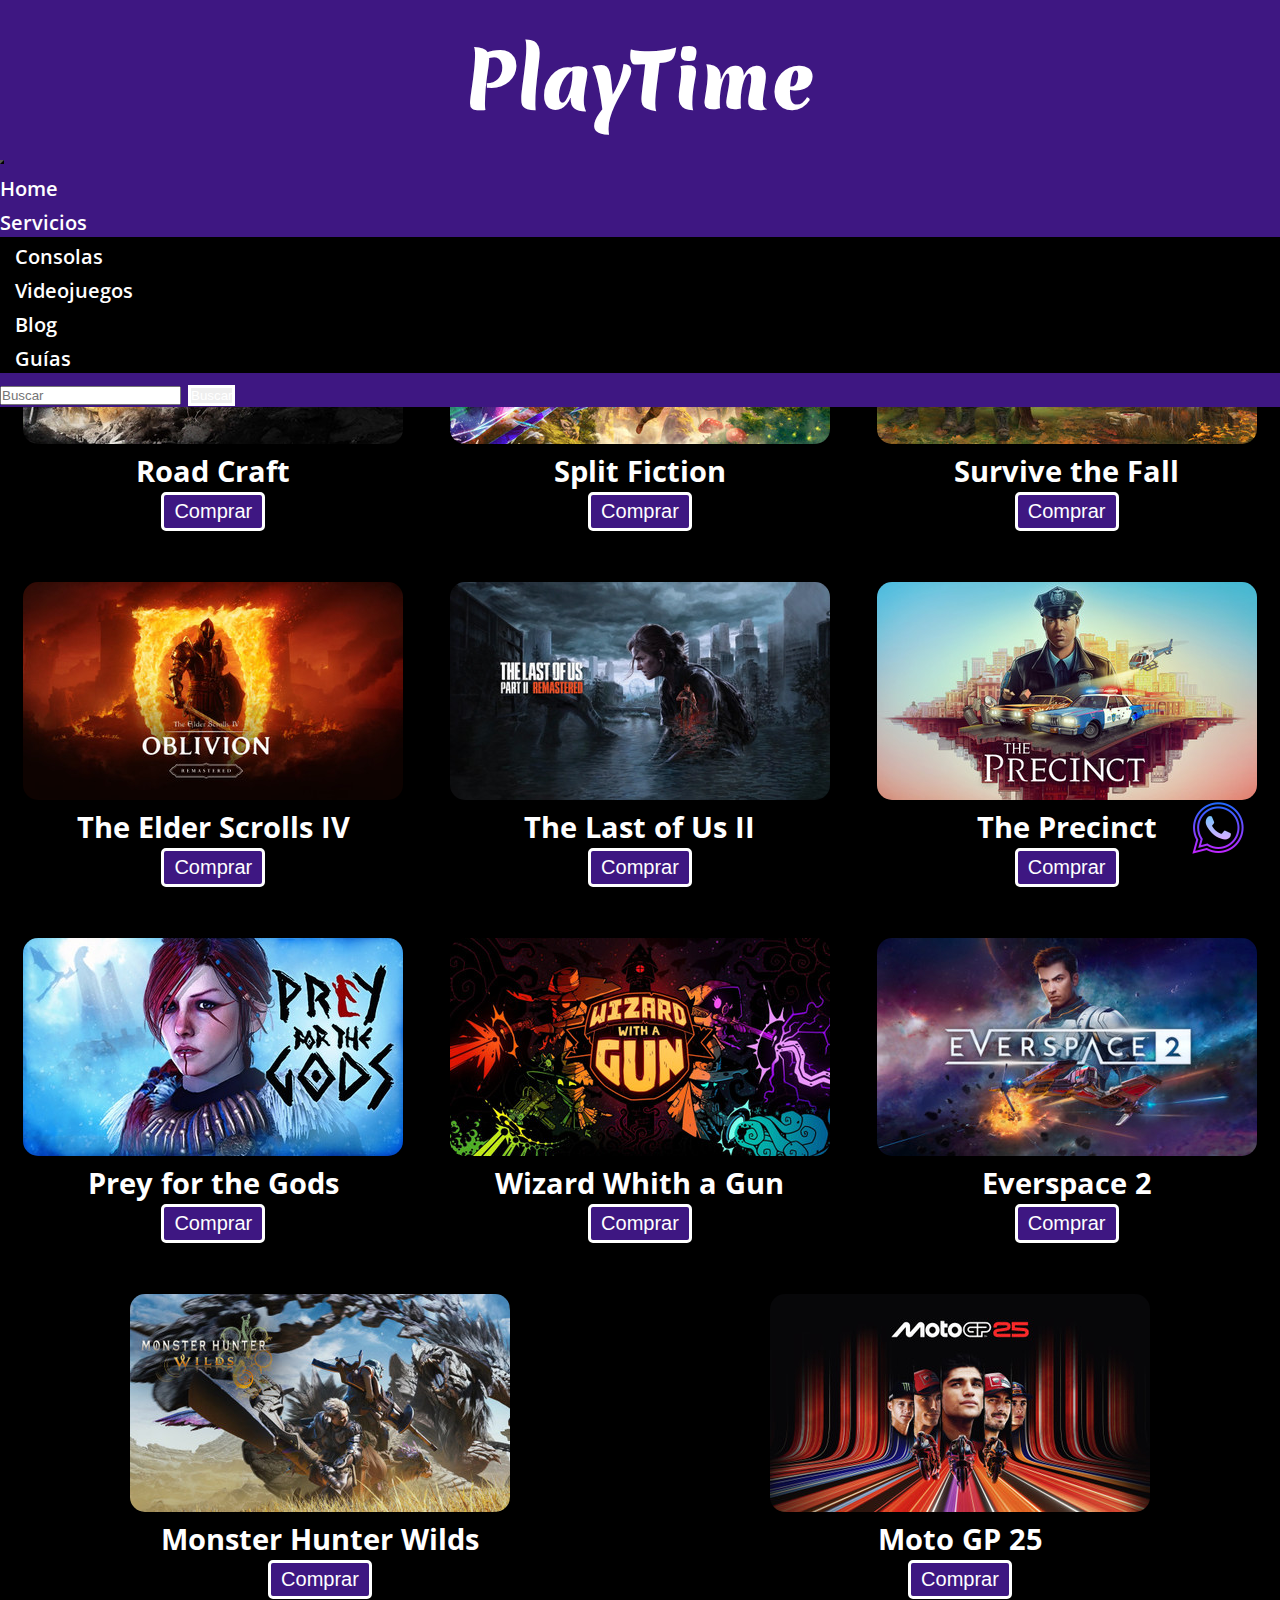
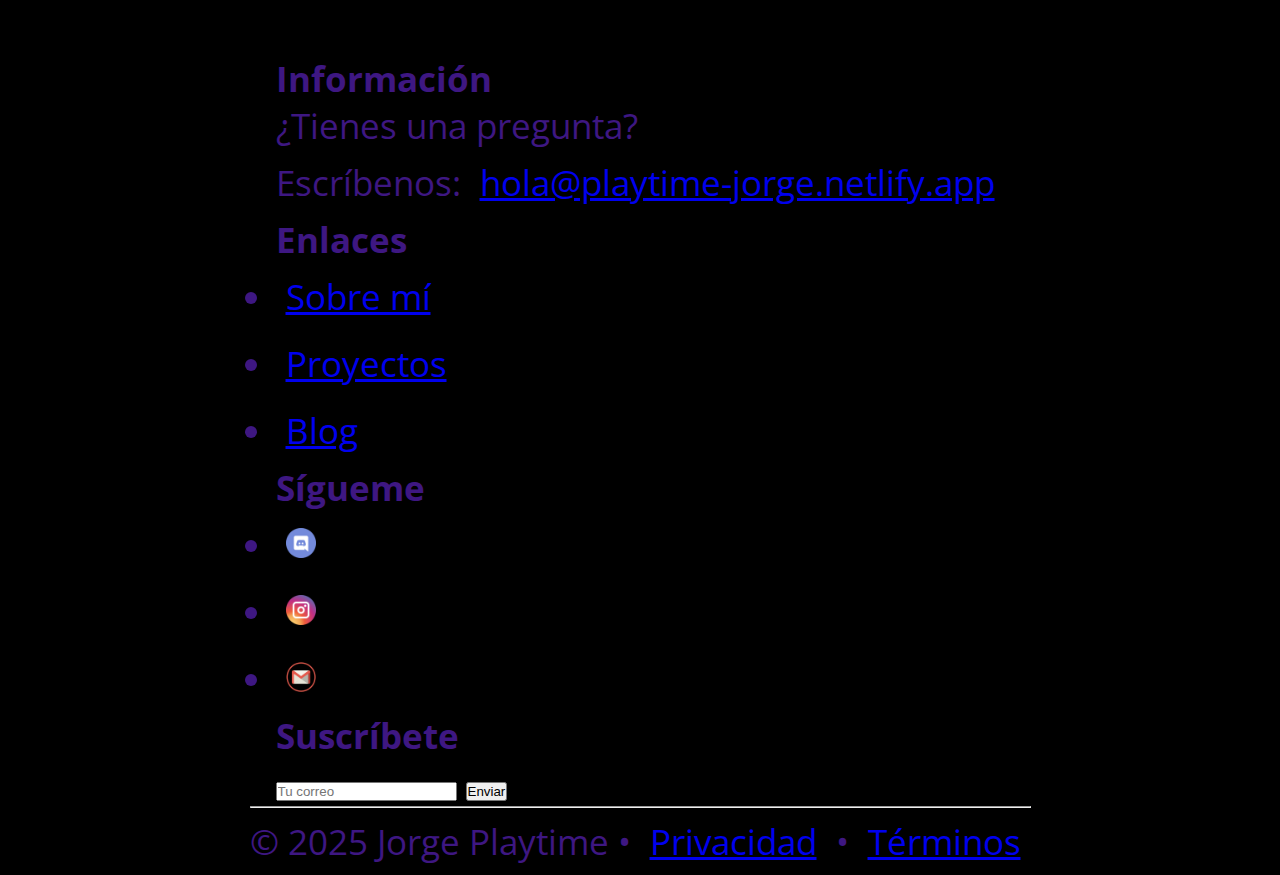
<file: pages/Videojuegos.html>
<!DOCTYPE html>
<html lang="en">

<head>
    <meta charset="UTF-8">
    <meta name="viewport" content="width=device-width, initial-scale=1.0">
    <link rel="icon" href="../img/favicon.png">
    <meta name="description"
        content="Explora el catálogo de videojuegos de PlayTime. Encuentra desde clásicos como The Elder Scrolls hasta los últimos lanzamientos como Monster Hunter Wilds. ¡Compra tus juegos favoritos online!" />
    <meta name="keywords"
        content="videojuegos, comprar videojuegos, catálogo de juegos, The Last of Us 2, Monster Hunter Wilds, Road Craft, juegos nuevos, PlayTime juegos, Everspace 2, MotoGP 25" />
    <title>Catálogo de Videojuegos | Últimos Lanzamientos y Clásicos</title>
    <link href="https://cdn.jsdelivr.net/npm/bootstrap@5.3.6/dist/css/bootstrap.min.css" rel="stylesheet"
        integrity="sha384-4Q6Gf2aSP4eDXB8Miphtr37CMZZQ5oXLH2yaXMJ2w8e2ZtHTl7GptT4jmndRuHDT" crossorigin="anonymous" />
    <link rel="stylesheet" href="../css/style.css"> <!--CSS-->
</head>

<body>
    <header class="pages-height">
        <nav class="navbar navbar-expand-lg back-color">
            <div class="container-fluid">
                <a class="navbar-white" href="#">
                    <h1>PlayTime</h1>
                </a>
                <button class="navbar-toggler" type="button" data-bs-toggle="collapse"
                    data-bs-target="#navbarSupportedContent" aria-controls="navbarSupportedContent"
                    aria-expanded="false" aria-label="Toggle navigation">
                    <span class="navbar-toggler-icon "></span>
                </button>
                <div class="collapse navbar-collapse" id="navbarSupportedContent">
                    <ul class="navbar-nav me-auto mb-2 mb-lg-0">
                        <li class="nav-item">
                            <a class="nav-link active underline" aria-current="page" href="../index.html">Home</a>
                        </li>
                        <li class="nav-item dropdown">
                            <a class="nav-link dropdown-toggle underline" href="#" role="button"
                                data-bs-toggle="dropdown" aria-expanded="false">Servicios</a>
                            <ul class="dropdown-menu">
                                <li><a class="dropdown-item" href="./Consolas.html">Consolas</a></li>
                                <li>
                                    <a class="dropdown-item" href="./Videojuegos.html">Videojuegos</a>
                                </li>
                                <li>
                                    <a class="dropdown-item" href="./Blog.html">Blog</a>
                                </li>
                                <li>
                                    <a class="dropdown-item" href="./Guias.html">Guías</a>
                                </li>
                            </ul>
                        </li>
                    </ul>
                    <form class="d-flex" role="search">
                        <input class="form-control me-2" type="search" placeholder="Buscar" aria-label="Search" />
                        <button class="btn boton" type="submit">
                            Buscar
                        </button>
                    </form>
                </div>
            </div>
        </nav>
    </header>
    <main>
        <section class="hero consola">
            <article>
                <img src="../img/juegos1.jpg" alt="Road Craft">
                <h3>Road Craft</h3>
                <button>Comprar</button>
            </article>
            <article>
                <img src="../img/juegos2.jpg" alt="Split Fiction">
                <h3>Split Fiction</h3>
                <button>Comprar</button>
            </article>
            <article>
                <img src="../img/juegos3.jpg" alt="Survive the Fall">
                <h3>Survive the Fall</h3>
                <button>Comprar</button>
            </article>
        </section>
        <section class=" hero consola">
            <article>
                <img src="../img/juegos4.jpg" alt="The Elder Scrolls IV">
                <h3>The Elder Scrolls IV</h3>
                <button>Comprar</button>
            </article>
            <article>
                <img src="../img/juegos5.jpg" alt="The Last of Us II">
                <h3>The Last of Us II</h3>
                <button>Comprar</button>
            </article>
            <article>
                <img src="../img/juegos6.jpg" alt="The Precinct">
                <h3>The Precinct</h3>
                <button>Comprar</button>
            </article>
        </section>
        <section class="hero consola">
            <article>
                <img src="../img/juegos7.jpg" alt="Prey for the Gods">
                <h3>Prey for the Gods</h3>
                <button>Comprar</button>
            </article>
            <article>
                <img src="../img/juegos8.jpg" alt="Wizard Whith a Gun">
                <h3>Wizard Whith a Gun</h3>
                <button>Comprar</button>
            </article>
            <article>
                <img src="../img/juegos9.jpg" alt="Everspace 2">
                <h3>Everspace 2</h3>
                <button>Comprar</button>
            </article>
        </section>
        <div class="hero consola">
            <article>
                <img src="../img/juegos10.jpg" alt="Monster Hunter Wilds">
                <h3>Monster Hunter Wilds</h3>
                <button>Comprar</button>
            </article>
            <article>
                <img src="../img/juegos11.jpg" alt="Moto GP 25">
                <h3>Moto GP 25</h3>
                <button>Comprar</button>
            </article>
            </section>
    </main>
    <div class="footer-wrapper">
        <footer class="site-footer">
            <section class="footer-top">
                <article class="footer-col">
                    <h4>Información</h4>
                    <p>¿Tienes una pregunta? <br>
                        Escríbenos: <a href="mailto:hola@playtime-jorge.netlify.app">hola@playtime-jorge.netlify.app</a>
                    </p>
                </article>
                <article class="footer-col">
                    <h4>Enlaces</h4>
                    <ul>
                        <li><a href="/sobre-mi">Sobre mí</a></li>
                        <li><a href="/proyectos">Proyectos</a></li>
                        <li><a href="/blog">Blog</a></li>
                    </ul>
                </article>
                <article class="footer-col">
                    <h4>Sígueme</h4>
                    <ul class="social-icons">
                        <li><a href="Discord" aria-label="Discord"><i class="icon-discord"></i><img src="../img/discord.png"
                                    width="30px" height="30px" alt="Discord" /></a></li>
                        <li><a href="Instragram" aria-label="Instagram"><i class="icon-instagram"></i><img src="../img/instagram.png"
                                    width="30px" height="30px" alt="instagram" /></a></li>
                        <li><a href="Gmail" aria-label="Gmail"><i class="icon-gmail"></i><img src="../img/gmail.png"
                                    width="30px" height="30px" alt="Gmail" /></a></li>
                    </ul>
                    <h4>Suscríbete</h4>
                    <form action="#" method="post" class="subscribe-form">
                        <input type="email" placeholder="Tu correo" required>
                        <button type="submit">Enviar</button>
                    </form>
                </article>
            </section>
            <section class="footer-bottom">
                <hr>
                <p>© 2025 Jorge Playtime • <a href="/privacidad">Privacidad</a> • <a href="/terminos">Términos</a></p>
            </section>
            <section class="wsp">
                <a href=""><img src="../img/wsp.png" alt="WhatsApp" /></a>
            </section>
        </footer>
    </div>
    <script src="https://cdn.jsdelivr.net/npm/bootstrap@5.3.6/dist/js/bootstrap.bundle.min.js"
        integrity="sha384-j1CDi7MgGQ12Z7Qab0qlWQ/Qqz24Gc6BM0thvEMVjHnfYGF0rmFCozFSxQBxwHKO"
        crossorigin="anonymous"></script>
</body>

</html>
</file>
<file: css/style.css>
@import url("https://fonts.googleapis.com/css2?family=Open+Sans:ital,wght@0,300..800;1,300..800&display=swap");
@import url("https://fonts.googleapis.com/css2?family=Merienda:wght@300..900&display=swap");
body {
  background-color: rgb(0, 0, 0);
  font-family: "Open Sans", sans-serif;
}

* {
  margin: 0;
  padding: 0;
  box-sizing: border-box;
}

header {
  color: white;
  font-size: 25px;
  height: 800px;
}
header.home-header {
  background-image: url(../img/portada.png);
  background-position: center;
  background-size: cover;
}
header nav {
  position: sticky !important;
  top: 0;
}
header nav h2 {
  font-size: 75px;
  margin-left: 2%;
}
header nav a {
  text-decoration: none;
  color: white;
  font-weight: 600;
  font-size: 20px;
  border-radius: 10px !important;
}
header nav a:hover {
  background-color: rgb(62, 23, 130) !important;
  transition: 0.5s;
}
header nav ul li a {
  color: white !important;
}
header h1 {
  padding-top: 2%;
  width: 100%;
  text-align: center;
  font-size: 75px;
  font-family: "Merienda", sans-serif;
  font-weight: 950;
}

.dropdown-menu li {
  padding-left: 15px !important;
  padding-right: 15px !important;
}

.navbar-white:hover {
  background-color: transparent !important;
}

.underline:hover {
  background-color: transparent !important;
  border-bottom: 3px solid white !important;
  transition: none !important;
}

.pages-height {
  height: 200px;
}

.back-color {
  background-color: rgb(62, 23, 130);
}

.navbar-toggler {
  background-color: white;
}

.dropdown-menu {
  background-color: black !important;
}

.boton {
  border: 3px solid white;
  color: white;
}
.boton:hover {
  background-color: black;
  color: white;
  transition: 0.3s;
}

.grids-header {
  width: 80%;
  padding: 30px;
  margin: 50px auto 0;
  display: grid;
  grid-template-columns: 1fr 1fr 1fr;
  grid-template-rows: 250px 250px;
  gap: 30px;
}
.grids-header img {
  width: 100%;
  height: 100%;
  object-fit: cover;
}

.grids-span {
  width: 600px;
  grid-column: span 2;
}

.header-main {
  color: white;
  font-size: 40px;
  text-indent: 5%;
  text-align: left;
  margin-top: 2%;
}

.hero {
  color: white;
  font-size: 25px;
  display: flex;
  justify-content: space-around;
  align-items: center;
  margin-top: 2%;
  flex-wrap: wrap;
}
.hero article {
  width: 380px;
  text-align: center;
  margin-bottom: 2%;
}
.hero article:hover {
  transform: scale(1.05);
  transition: 0.3s;
}
.hero article img {
  height: 218px;
  border-radius: 15px;
}
.hero article button {
  text-decoration: none;
  font-size: 20px;
  border-radius: 5px;
  border: 3px solid white;
  padding: 5px 10px;
  color: white;
  background-color: rgb(62, 23, 130);
}
.hero article button:hover {
  background-color: black;
  transition: 0.3s;
}

.consola img {
  width: 380px;
  height: 218px;
}

footer {
  display: flex;
  flex-direction: column;
  color: rgb(62, 23, 130);
  height: 250px;
  justify-content: space-around;
  align-items: center;
  font-size: 35px;
  margin-top: 30px;
}
footer section a {
  margin: 10px;
  display: inline-block;
}
footer section a:hover {
  transform: scale(1.1);
  transition: 0.3s;
}

.wsp {
  background-color: transparent;
  position: fixed;
  right: 20px;
  bottom: 20px;
}

.section1 {
  display: flex;
  justify-content: space-between;
  align-items: center;
}

.article1 {
  display: flex;
  justify-content: space-between;
  align-items: center;
  flex-direction: column;
}

.blog section article h3 {
  text-align: center;
  color: rgb(62, 23, 130);
  font-size: 40px;
  margin: 5% 0 5% 5%;
}
.blog section article img {
  border-radius: 20px;
  width: 550px;
  height: 300px;
  margin: 2% 0 0 5%;
}
.blog section article img:hover {
  transform: scale(1.03);
  transition: 0.5s;
}
.blog section article p {
  margin-left: 5%;
  font-size: 25px;
  color: white;
  text-align: center;
}
.blog section article {
  display: flex;
  justify-content: space-between;
  align-items: center;
  margin: 0 5% 0 2%;
}
.blog section article img {
  width: 550px;
  height: 300px;
  margin-right: 2%;
}
.blog section article ul {
  margin-left: 40px;
  margin-right: 5%;
}
.blog section article ul li {
  color: rgb(62, 23, 130);
  font-size: 30px;
}
.blog section h4 {
  color: white;
  margin-left: 5%;
  font-size: 40px;
  margin-top: 5%;
}
.blog section ul {
  margin: 2% 0 0 5%;
  font-size: 20px;
}
.blog section iframe {
  margin-left: 5%;
  margin-top: 2%;
}
.blog-section3 {
  margin-left: 2%;
}

.guia h3 {
  color: white;
  font-size: 30px;
  font-weight: 500;
}
.guia h4 {
  color: white;
  font-weight: 300;
}
.guia section {
  display: flex;
  justify-content: space-evenly;
  align-items: center;
  flex-wrap: wrap;
}
.guia-transition {
  margin-top: 5%;
  width: 400px;
  height: 400px;
  border: 5px solid rgb(62, 23, 130);
  border-radius: 10%;
  background-position: center;
  background-size: cover;
}
.guia-transition:hover {
  transform: scale(1.03);
  transition: 0.5s;
}
.guia-section1 {
  background-image: url(../img/guia1.webp);
}
.guia-section2 {
  background-image: url(../img/guia2.jpg);
}
.guia-section3 {
  background-image: url(../img/guia3.webp);
}
.guia-section4 {
  background-image: url(../img/guia4.webp);
}

@media (max-width: 1079px) {
  .blog section article img,
  .blog section article img {
    width: 350px;
    height: 200px;
  }
  .blog section article h3 {
    font-size: 25px;
  }
  .blog section h4 {
    font-size: 20px;
  }
  .blog section ul {
    font-size: 15px;
  }
  .blog section article ul li {
    font-size: 15px;
  }
  .blog section article p {
    font-size: 15px;
  }
}
@media (max-width: 976px) {
  .underline {
    width: 100px;
  }
  .grids-header {
    grid-template-columns: 1fr 1fr;
    grid-template-rows: 1fr 1fr;
  }
  .grids-span {
    grid-column: auto;
  }
}
@media (max-width: 696px) {
  .section1 {
    flex-direction: column;
  }
  header {
    height: 500px;
  }
  footer img {
    width: 45px;
    height: 45px;
  }
}
@media (max-width: 591px) {
  .blog section article,
  .blog article {
    flex-direction: column;
  }
  .blog section article img,
  .blog section article img {
    margin: 0;
  }
}
@media (max-width: 520px) {
  .guia-transition {
    width: 200px;
    height: 200px;
  }
  .guia h3 {
    color: white;
    font-size: 20px;
    font-weight: 500;
  }
  .guia h4 {
    color: white;
    font-size: 15px;
    font-weight: 300;
  }
  .blog section article img,
  .blog section article img {
    width: 220px;
    height: 120px;
  }
}
@media (max-width: 445px) {
  header h1 {
    font-size: 45px;
  }
  .hero article img {
    width: 220px;
    height: 120px;
  }
  .wsp {
    right: 10px;
    bottom: 10px;
  }
  .grids-header {
    gap: 10px;
    padding: 10px;
  }
  .blog section iframe {
    width: 220px;
    height: 120px;
  }
}

/*# sourceMappingURL=style.css.map */
</file>
